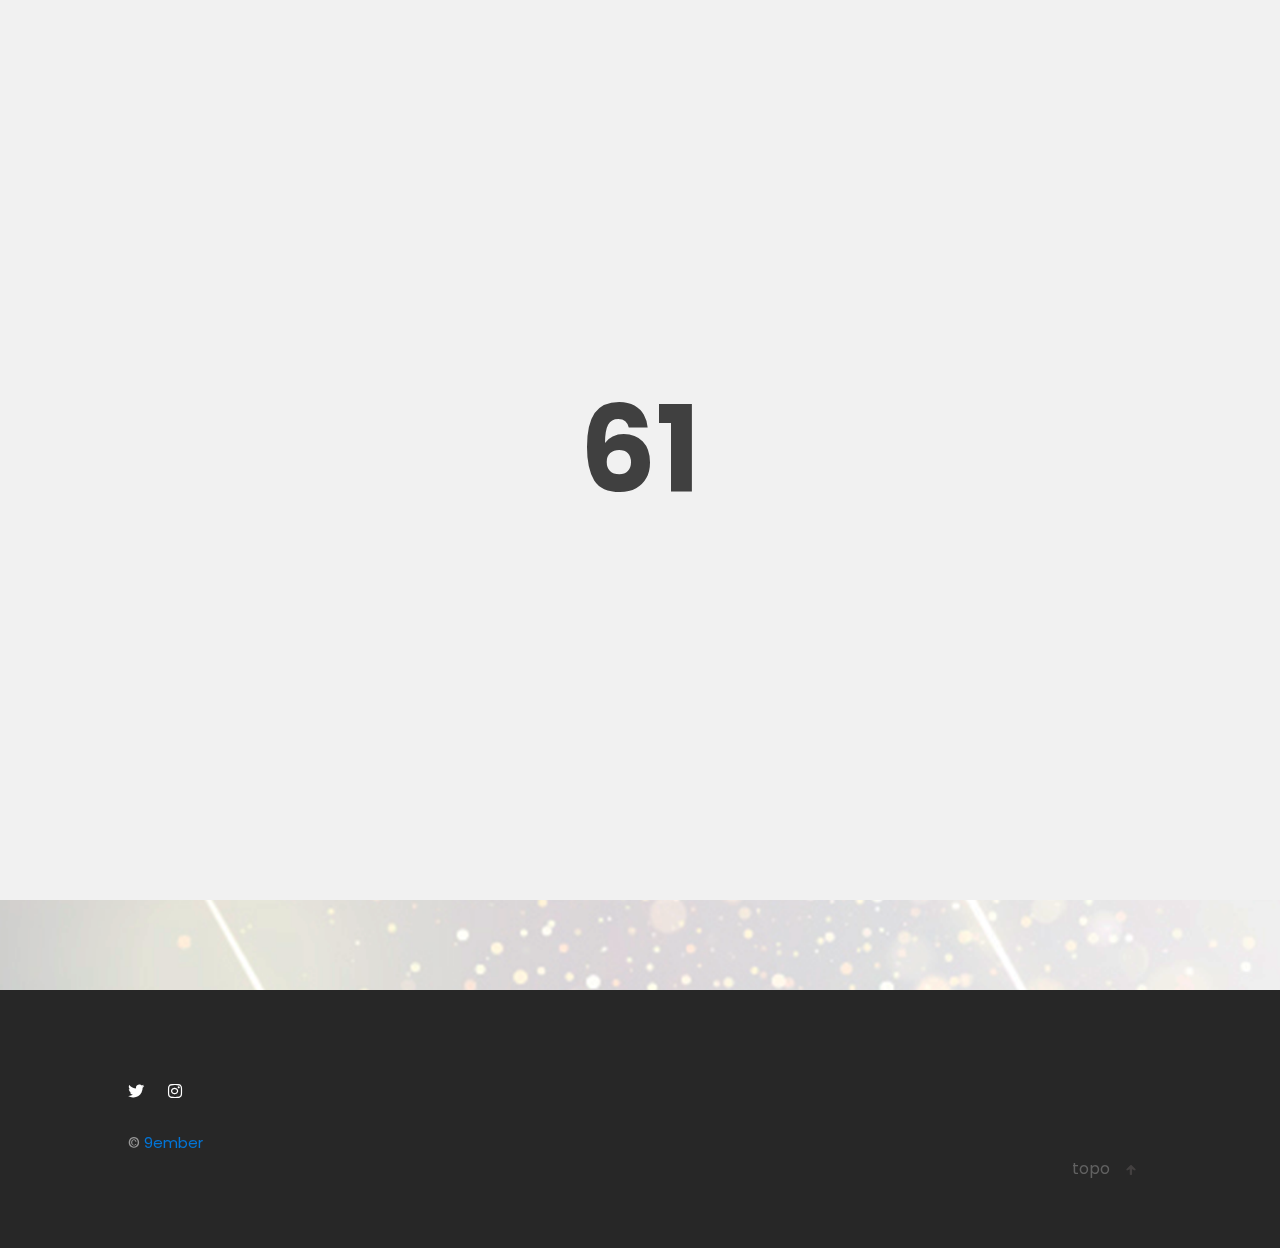
<file: src/main/webapp/index.html>
<!DOCTYPE html>
<html lang="pt-br">
    <head>

        <title>Antigripais CH Conquistas</title>
        <meta charset="UTF-8">
        <meta name="description" content="Evento de felicitações">
        <meta name="viewport" content="width=device-width, initial-scale=1.0">

        <!-- CSS
        ================================================== -->
        <link rel="stylesheet" href="css/bootstrap.min.css"/>
        <link rel="stylesheet" href="css/reset.css"/>
        <link rel="stylesheet" href="css/style.css"/>

        <!--[if lt IE 9]>
          <script src="https://oss.maxcdn.com/html5shiv/3.7.2/html5shiv.min.js"></script>
          <script src="https://oss.maxcdn.com/respond/1.4.2/respond.min.js"></script>
        <![endif]-->

        <!-- Icones -->
        <link rel="stylesheet" href="icon-fonts/fontawesome-5.0.6/css/fontawesome-all.min.css"/>

        <!-- Google Fontes
        ================================================== -->
        <link href="https://fonts.googleapis.com/css?family=Poppins:400,500,600,700" rel="stylesheet">

        <style>
            .front {
                position: fixed; /* Stay in place front is invalid - may break your css so removed */  
                padding-top: 100px; /* Location of the box - don't know what this does?  If it is to move your modal down by 100px, then just change top below to 100px and remove this*/
                overflow: auto; /* Enable scroll if needed */
                z-index: 9999; /* Sit on top - higher than any other z-index in your site*/

            }

        </style>
    </head>

    <body>

        <!-- Preloader -->
        <div class="preloader">
            <div class="outer">
                <div class="inner">
                    <div class="percentage"></div>                          
                </div>
            </div>
        </div>
        <!--/Preloader -->  


        <!-- HEADER
        ==================================================-->
        <header>
            <div class="logo float-left">
                <h1></h1>
            </div> 
            <div class="nav-icon float-right">
                <span></span>
                <span></span>
                <span></span>
            </div>
        </header>

        <!-- Full Menu -->
        <div class="full-menu">
            <div class="fullmenu-content">
                <ul class="page-menu">
                    <li><a class="active" href="index.html">Home</a></li>
                    <li><a href="enviar-felicitacoes.html">Enviar Felicitações</a></li>
                    <li class="social">
                        <a href="#"><i class="fab fa-twitter"></i></a>
                        <a href="#"><i class="fab fa-instagram"></i></a>
                    </li>
                </ul>
            </div>
            <a href="#0" class="modal-close"></a>
        </div>
        <div class="cd-transition-layer visible opening"> 
            <div class="bg-layer"></div>
        </div><!-- Ink Transition -->

        <div class="wrapper">
            <!-- HOME
            ================================================== -->
            <section class="main">
                <div class="main-content">
                    <div class="col-md-6 txt-msg">
                        <h1 class="main-title">Quais conquistas você<br> espera para 2021?</h1>
                        <div class="social">
                        </div>
                        <div class="row">
                            <a href="enviar-felicitacoes.html" class="btn btn-lg"> ENVIAR</a>
                        </div>
                    </div>
                </div>
                <a class="down-arrow">
                    <div class="down-inner">
                        <img src="img/icons/down-arrow.svg" alt="">
                        <div class="line"></div>
                    </div>
                </a>
                <div id="particles-js"></div>
            </section>




            <!-- PORTFOLIO CONTENT
            ================================================== -->
            <section id="post-images" class="content bottom_90">
                <div class="container">

                    <!--Recebe imagens Via JS-->
                    <div id='images' class='gal'>

                    </div>

                    
                </div>
            </section>

            <!-- FOOTER
            ================================================== -->
            <footer>
                <div class="container padding_90">
                    <div class="row">
                        <div class="col-lg-9">
                            <div class="social">
                                <a href="#"><i class="fab fa-twitter"></i></a>
                                <a href="#"><i class="fab fa-instagram"></i></a>
                            </div><br>
                            <p>© <a href='https://www.9ember.com' target="_blank" >9ember</a></p>
                        </div>
                        <div class="col-lg-3">
                            <div class="uptotop">topo</div>
                        </div>
                    </div>
                </div>
            </footer>

        </div>

        <div id="modal"></div>

        <!-- Javascripts -->
        <script src="js/jquery-2.1.4.min.js"></script>
        <script src="js/isotope.pkgd.min.js"></script>
        <script src="js/imagesloaded.pkgd.min.js"></script>  
        <script src="js/packery-mode.pkgd.min.js"></script>      
        <script src="js/particles.js"></script>
        <script src="js/app.js"></script>
        <script src="js/modernizr.js"></script>
        <script src="js/main.js"></script>
        <script src="https://maxcdn.bootstrapcdn.com/bootstrap/4.3.1/js/bootstrap.min.js"></script>    <!-- Icons -->
        <script src="js/fotosHome.js"></script>

        <script>
            $(document).ready(function () {
                GetFotosHome();

            });

        </script>

    </body>
</html>
</file>
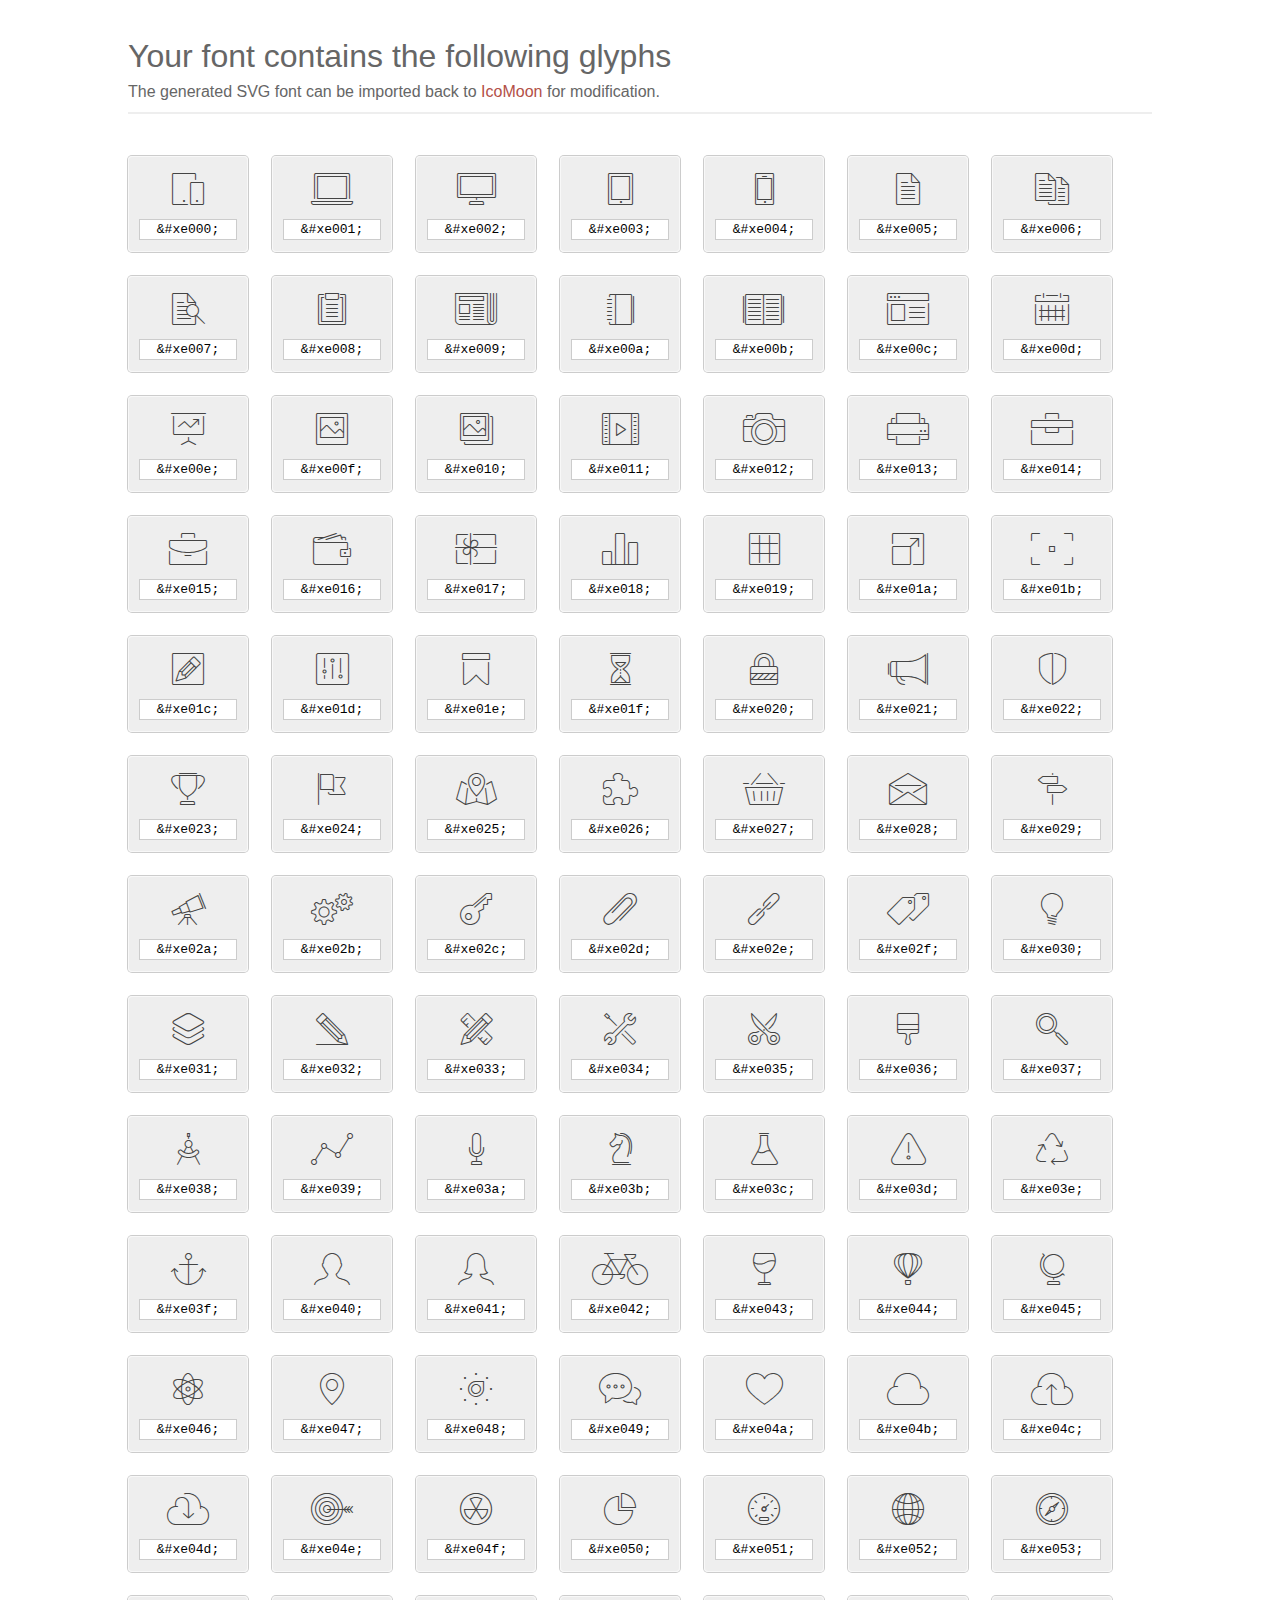
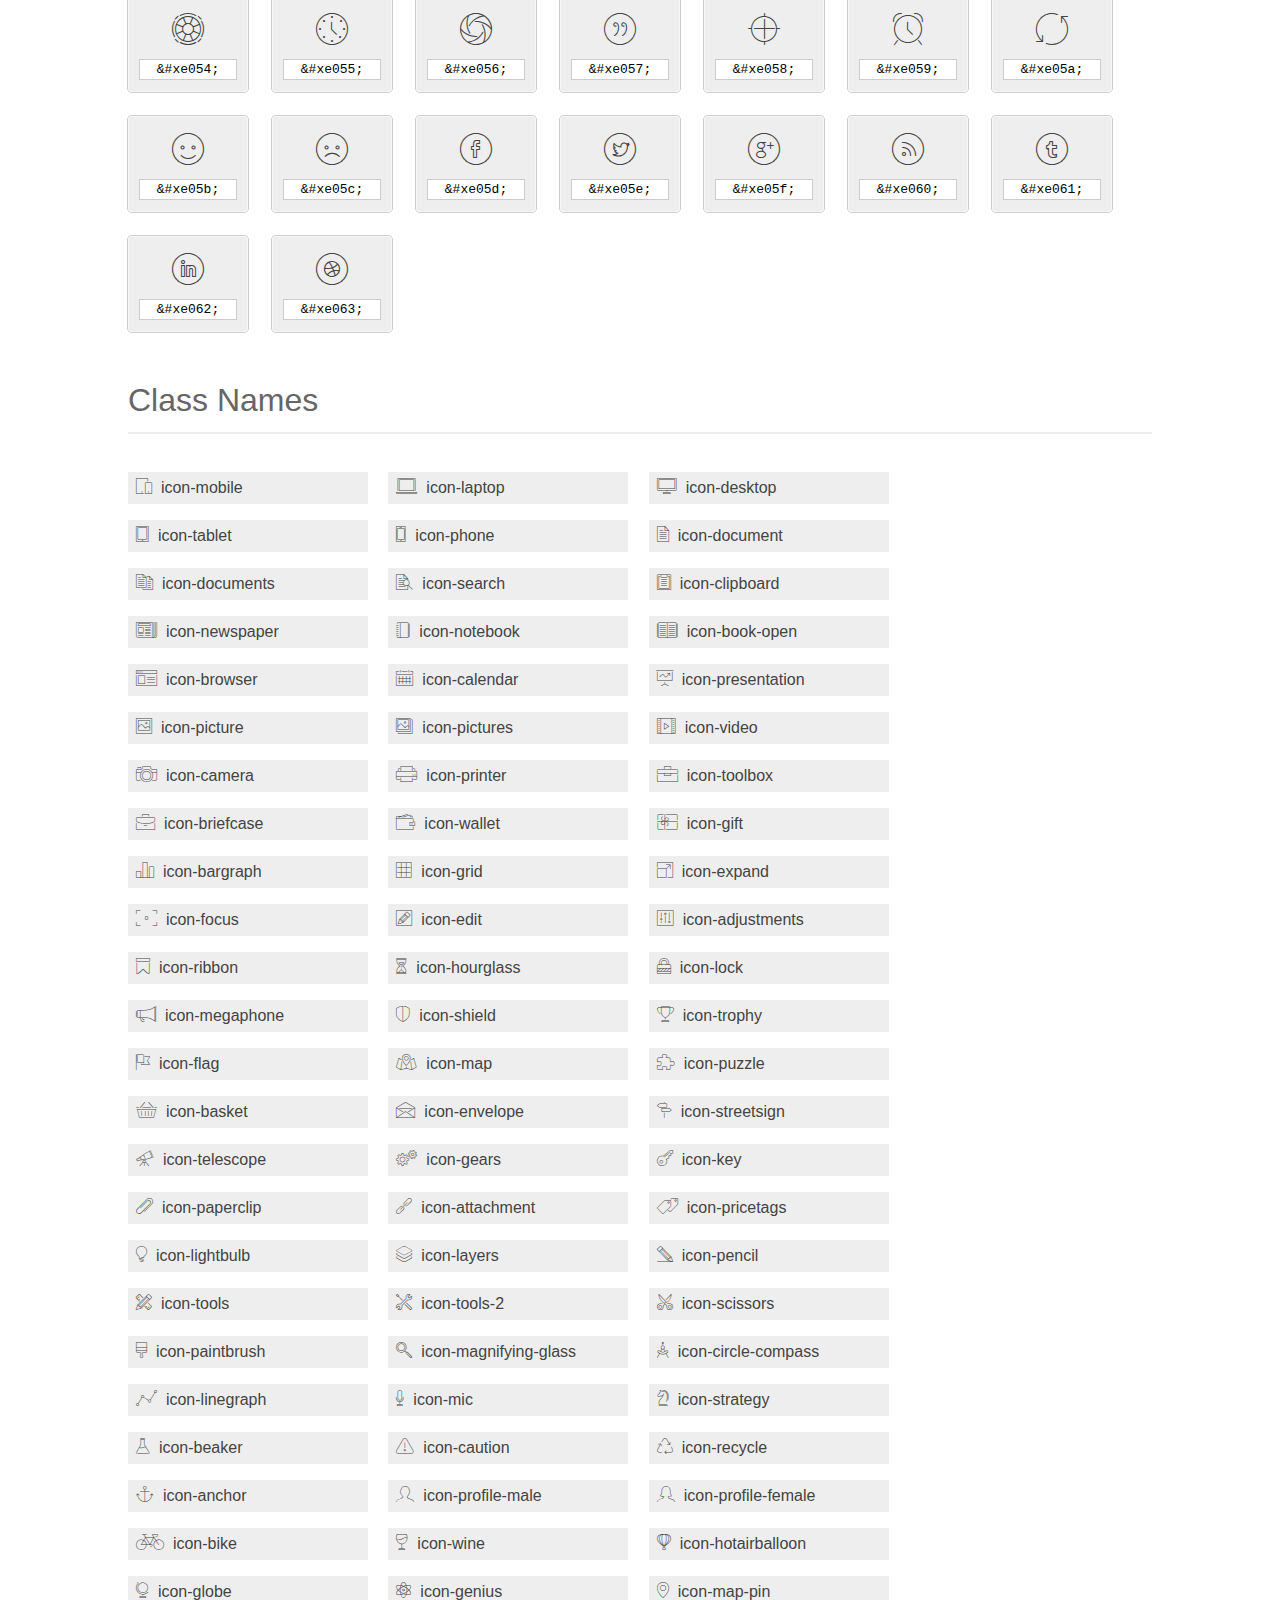
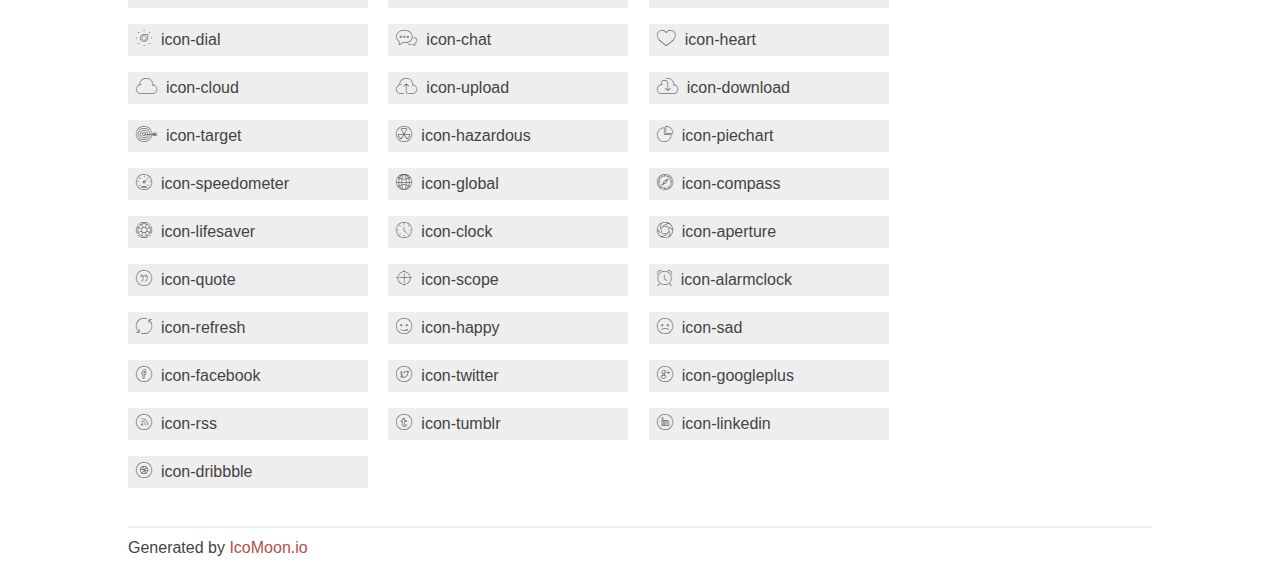
<file: src/main/webapp/icon-fonts/etlinefont/index.html>
<!doctype html>
<html>
<head>
<title>Your Font/Glyphs</title>
<link rel="stylesheet" href="style.css" />
<!--[if lte IE 7]><script src="lte-ie7.js"></script><![endif]-->
<style>
	section, header, footer {display: block;}
	body {
		font-family: sans-serif;
		color: #444;
		line-height: 1.5;
		font-size: 1em;
	}
	* {
		-moz-box-sizing: border-box;
		-webkit-box-sizing: border-box;
		box-sizing: border-box;
		margin: 0;
		padding: 0;
	}
	.glyph {
		font-size: 16px;
		float: left;
		text-align: center;
		background: #eee;
		padding: .75em;
		margin: .75em 1.5em .75em 0;
		width: 7.5em;
		border-radius: .25em;
		box-shadow: inset 0 0 0 1px #f8f8f8, 0 0 0 1px #CCC;
	}
	.glyph input {
		font-family: consolas, monospace;
		font-size: 13px;
		width: 100%;
		text-align: center;
		border: 0;
		box-shadow: 0 0 0 1px #ccc;
		padding: .125em;
	}
	.w-main {
		width: 80%;
	}
	.centered {
		margin-left: auto;
		margin-right: auto;
	}
	.fs1 {
		font-size: 2em;
	}
	header {
		margin: 2em 0;
		padding-bottom: .5em;
		color: #666;
		box-shadow: 0 2px #eee;
	}
	header h1 {
		font-size: 2em;
		font-weight: normal;
	}
	.clearfix:before, .clearfix:after { content: ""; display: table; }
	.clearfix:after, .clear { clear: both; }
	footer {
		margin-top: 2em;
		padding: .5em 0;
		box-shadow: 0 -2px #eee;
	}
	a, a:visited {
		color: #B35047;
		text-decoration: none;
	}
	a:hover, a:focus {color: #000;}
	.box1 {
		font-size: 16px;
		display: inline-block;
		width: 15em;
		padding: .25em .5em;
		background: #eee;
		margin: .5em 1em .5em 0;
	}
</style>
</head>
<body>
	<div class="w-main centered">
	<section class="mtm clearfix" id="glyphs">
	<header>
		<h1>Your font contains the following glyphs</h1>
		<p>The generated SVG font can be imported back to <a href="http://icomoon.io/app">IcoMoon</a> for modification.</p>
	</header>
	<div class="glyph">
		<div class="fs1" aria-hidden="true" data-icon="&#xe000;"></div>
		<input type="text" readonly="readonly" value="&amp;#xe000;" />
	</div>
	<div class="glyph">
		<div class="fs1" aria-hidden="true" data-icon="&#xe001;"></div>
		<input type="text" readonly="readonly" value="&amp;#xe001;" />
	</div>
	<div class="glyph">
		<div class="fs1" aria-hidden="true" data-icon="&#xe002;"></div>
		<input type="text" readonly="readonly" value="&amp;#xe002;" />
	</div>
	<div class="glyph">
		<div class="fs1" aria-hidden="true" data-icon="&#xe003;"></div>
		<input type="text" readonly="readonly" value="&amp;#xe003;" />
	</div>
	<div class="glyph">
		<div class="fs1" aria-hidden="true" data-icon="&#xe004;"></div>
		<input type="text" readonly="readonly" value="&amp;#xe004;" />
	</div>
	<div class="glyph">
		<div class="fs1" aria-hidden="true" data-icon="&#xe005;"></div>
		<input type="text" readonly="readonly" value="&amp;#xe005;" />
	</div>
	<div class="glyph">
		<div class="fs1" aria-hidden="true" data-icon="&#xe006;"></div>
		<input type="text" readonly="readonly" value="&amp;#xe006;" />
	</div>
	<div class="glyph">
		<div class="fs1" aria-hidden="true" data-icon="&#xe007;"></div>
		<input type="text" readonly="readonly" value="&amp;#xe007;" />
	</div>
	<div class="glyph">
		<div class="fs1" aria-hidden="true" data-icon="&#xe008;"></div>
		<input type="text" readonly="readonly" value="&amp;#xe008;" />
	</div>
	<div class="glyph">
		<div class="fs1" aria-hidden="true" data-icon="&#xe009;"></div>
		<input type="text" readonly="readonly" value="&amp;#xe009;" />
	</div>
	<div class="glyph">
		<div class="fs1" aria-hidden="true" data-icon="&#xe00a;"></div>
		<input type="text" readonly="readonly" value="&amp;#xe00a;" />
	</div>
	<div class="glyph">
		<div class="fs1" aria-hidden="true" data-icon="&#xe00b;"></div>
		<input type="text" readonly="readonly" value="&amp;#xe00b;" />
	</div>
	<div class="glyph">
		<div class="fs1" aria-hidden="true" data-icon="&#xe00c;"></div>
		<input type="text" readonly="readonly" value="&amp;#xe00c;" />
	</div>
	<div class="glyph">
		<div class="fs1" aria-hidden="true" data-icon="&#xe00d;"></div>
		<input type="text" readonly="readonly" value="&amp;#xe00d;" />
	</div>
	<div class="glyph">
		<div class="fs1" aria-hidden="true" data-icon="&#xe00e;"></div>
		<input type="text" readonly="readonly" value="&amp;#xe00e;" />
	</div>
	<div class="glyph">
		<div class="fs1" aria-hidden="true" data-icon="&#xe00f;"></div>
		<input type="text" readonly="readonly" value="&amp;#xe00f;" />
	</div>
	<div class="glyph">
		<div class="fs1" aria-hidden="true" data-icon="&#xe010;"></div>
		<input type="text" readonly="readonly" value="&amp;#xe010;" />
	</div>
	<div class="glyph">
		<div class="fs1" aria-hidden="true" data-icon="&#xe011;"></div>
		<input type="text" readonly="readonly" value="&amp;#xe011;" />
	</div>
	<div class="glyph">
		<div class="fs1" aria-hidden="true" data-icon="&#xe012;"></div>
		<input type="text" readonly="readonly" value="&amp;#xe012;" />
	</div>
	<div class="glyph">
		<div class="fs1" aria-hidden="true" data-icon="&#xe013;"></div>
		<input type="text" readonly="readonly" value="&amp;#xe013;" />
	</div>
	<div class="glyph">
		<div class="fs1" aria-hidden="true" data-icon="&#xe014;"></div>
		<input type="text" readonly="readonly" value="&amp;#xe014;" />
	</div>
	<div class="glyph">
		<div class="fs1" aria-hidden="true" data-icon="&#xe015;"></div>
		<input type="text" readonly="readonly" value="&amp;#xe015;" />
	</div>
	<div class="glyph">
		<div class="fs1" aria-hidden="true" data-icon="&#xe016;"></div>
		<input type="text" readonly="readonly" value="&amp;#xe016;" />
	</div>
	<div class="glyph">
		<div class="fs1" aria-hidden="true" data-icon="&#xe017;"></div>
		<input type="text" readonly="readonly" value="&amp;#xe017;" />
	</div>
	<div class="glyph">
		<div class="fs1" aria-hidden="true" data-icon="&#xe018;"></div>
		<input type="text" readonly="readonly" value="&amp;#xe018;" />
	</div>
	<div class="glyph">
		<div class="fs1" aria-hidden="true" data-icon="&#xe019;"></div>
		<input type="text" readonly="readonly" value="&amp;#xe019;" />
	</div>
	<div class="glyph">
		<div class="fs1" aria-hidden="true" data-icon="&#xe01a;"></div>
		<input type="text" readonly="readonly" value="&amp;#xe01a;" />
	</div>
	<div class="glyph">
		<div class="fs1" aria-hidden="true" data-icon="&#xe01b;"></div>
		<input type="text" readonly="readonly" value="&amp;#xe01b;" />
	</div>
	<div class="glyph">
		<div class="fs1" aria-hidden="true" data-icon="&#xe01c;"></div>
		<input type="text" readonly="readonly" value="&amp;#xe01c;" />
	</div>
	<div class="glyph">
		<div class="fs1" aria-hidden="true" data-icon="&#xe01d;"></div>
		<input type="text" readonly="readonly" value="&amp;#xe01d;" />
	</div>
	<div class="glyph">
		<div class="fs1" aria-hidden="true" data-icon="&#xe01e;"></div>
		<input type="text" readonly="readonly" value="&amp;#xe01e;" />
	</div>
	<div class="glyph">
		<div class="fs1" aria-hidden="true" data-icon="&#xe01f;"></div>
		<input type="text" readonly="readonly" value="&amp;#xe01f;" />
	</div>
	<div class="glyph">
		<div class="fs1" aria-hidden="true" data-icon="&#xe020;"></div>
		<input type="text" readonly="readonly" value="&amp;#xe020;" />
	</div>
	<div class="glyph">
		<div class="fs1" aria-hidden="true" data-icon="&#xe021;"></div>
		<input type="text" readonly="readonly" value="&amp;#xe021;" />
	</div>
	<div class="glyph">
		<div class="fs1" aria-hidden="true" data-icon="&#xe022;"></div>
		<input type="text" readonly="readonly" value="&amp;#xe022;" />
	</div>
	<div class="glyph">
		<div class="fs1" aria-hidden="true" data-icon="&#xe023;"></div>
		<input type="text" readonly="readonly" value="&amp;#xe023;" />
	</div>
	<div class="glyph">
		<div class="fs1" aria-hidden="true" data-icon="&#xe024;"></div>
		<input type="text" readonly="readonly" value="&amp;#xe024;" />
	</div>
	<div class="glyph">
		<div class="fs1" aria-hidden="true" data-icon="&#xe025;"></div>
		<input type="text" readonly="readonly" value="&amp;#xe025;" />
	</div>
	<div class="glyph">
		<div class="fs1" aria-hidden="true" data-icon="&#xe026;"></div>
		<input type="text" readonly="readonly" value="&amp;#xe026;" />
	</div>
	<div class="glyph">
		<div class="fs1" aria-hidden="true" data-icon="&#xe027;"></div>
		<input type="text" readonly="readonly" value="&amp;#xe027;" />
	</div>
	<div class="glyph">
		<div class="fs1" aria-hidden="true" data-icon="&#xe028;"></div>
		<input type="text" readonly="readonly" value="&amp;#xe028;" />
	</div>
	<div class="glyph">
		<div class="fs1" aria-hidden="true" data-icon="&#xe029;"></div>
		<input type="text" readonly="readonly" value="&amp;#xe029;" />
	</div>
	<div class="glyph">
		<div class="fs1" aria-hidden="true" data-icon="&#xe02a;"></div>
		<input type="text" readonly="readonly" value="&amp;#xe02a;" />
	</div>
	<div class="glyph">
		<div class="fs1" aria-hidden="true" data-icon="&#xe02b;"></div>
		<input type="text" readonly="readonly" value="&amp;#xe02b;" />
	</div>
	<div class="glyph">
		<div class="fs1" aria-hidden="true" data-icon="&#xe02c;"></div>
		<input type="text" readonly="readonly" value="&amp;#xe02c;" />
	</div>
	<div class="glyph">
		<div class="fs1" aria-hidden="true" data-icon="&#xe02d;"></div>
		<input type="text" readonly="readonly" value="&amp;#xe02d;" />
	</div>
	<div class="glyph">
		<div class="fs1" aria-hidden="true" data-icon="&#xe02e;"></div>
		<input type="text" readonly="readonly" value="&amp;#xe02e;" />
	</div>
	<div class="glyph">
		<div class="fs1" aria-hidden="true" data-icon="&#xe02f;"></div>
		<input type="text" readonly="readonly" value="&amp;#xe02f;" />
	</div>
	<div class="glyph">
		<div class="fs1" aria-hidden="true" data-icon="&#xe030;"></div>
		<input type="text" readonly="readonly" value="&amp;#xe030;" />
	</div>
	<div class="glyph">
		<div class="fs1" aria-hidden="true" data-icon="&#xe031;"></div>
		<input type="text" readonly="readonly" value="&amp;#xe031;" />
	</div>
	<div class="glyph">
		<div class="fs1" aria-hidden="true" data-icon="&#xe032;"></div>
		<input type="text" readonly="readonly" value="&amp;#xe032;" />
	</div>
	<div class="glyph">
		<div class="fs1" aria-hidden="true" data-icon="&#xe033;"></div>
		<input type="text" readonly="readonly" value="&amp;#xe033;" />
	</div>
	<div class="glyph">
		<div class="fs1" aria-hidden="true" data-icon="&#xe034;"></div>
		<input type="text" readonly="readonly" value="&amp;#xe034;" />
	</div>
	<div class="glyph">
		<div class="fs1" aria-hidden="true" data-icon="&#xe035;"></div>
		<input type="text" readonly="readonly" value="&amp;#xe035;" />
	</div>
	<div class="glyph">
		<div class="fs1" aria-hidden="true" data-icon="&#xe036;"></div>
		<input type="text" readonly="readonly" value="&amp;#xe036;" />
	</div>
	<div class="glyph">
		<div class="fs1" aria-hidden="true" data-icon="&#xe037;"></div>
		<input type="text" readonly="readonly" value="&amp;#xe037;" />
	</div>
	<div class="glyph">
		<div class="fs1" aria-hidden="true" data-icon="&#xe038;"></div>
		<input type="text" readonly="readonly" value="&amp;#xe038;" />
	</div>
	<div class="glyph">
		<div class="fs1" aria-hidden="true" data-icon="&#xe039;"></div>
		<input type="text" readonly="readonly" value="&amp;#xe039;" />
	</div>
	<div class="glyph">
		<div class="fs1" aria-hidden="true" data-icon="&#xe03a;"></div>
		<input type="text" readonly="readonly" value="&amp;#xe03a;" />
	</div>
	<div class="glyph">
		<div class="fs1" aria-hidden="true" data-icon="&#xe03b;"></div>
		<input type="text" readonly="readonly" value="&amp;#xe03b;" />
	</div>
	<div class="glyph">
		<div class="fs1" aria-hidden="true" data-icon="&#xe03c;"></div>
		<input type="text" readonly="readonly" value="&amp;#xe03c;" />
	</div>
	<div class="glyph">
		<div class="fs1" aria-hidden="true" data-icon="&#xe03d;"></div>
		<input type="text" readonly="readonly" value="&amp;#xe03d;" />
	</div>
	<div class="glyph">
		<div class="fs1" aria-hidden="true" data-icon="&#xe03e;"></div>
		<input type="text" readonly="readonly" value="&amp;#xe03e;" />
	</div>
	<div class="glyph">
		<div class="fs1" aria-hidden="true" data-icon="&#xe03f;"></div>
		<input type="text" readonly="readonly" value="&amp;#xe03f;" />
	</div>
	<div class="glyph">
		<div class="fs1" aria-hidden="true" data-icon="&#xe040;"></div>
		<input type="text" readonly="readonly" value="&amp;#xe040;" />
	</div>
	<div class="glyph">
		<div class="fs1" aria-hidden="true" data-icon="&#xe041;"></div>
		<input type="text" readonly="readonly" value="&amp;#xe041;" />
	</div>
	<div class="glyph">
		<div class="fs1" aria-hidden="true" data-icon="&#xe042;"></div>
		<input type="text" readonly="readonly" value="&amp;#xe042;" />
	</div>
	<div class="glyph">
		<div class="fs1" aria-hidden="true" data-icon="&#xe043;"></div>
		<input type="text" readonly="readonly" value="&amp;#xe043;" />
	</div>
	<div class="glyph">
		<div class="fs1" aria-hidden="true" data-icon="&#xe044;"></div>
		<input type="text" readonly="readonly" value="&amp;#xe044;" />
	</div>
	<div class="glyph">
		<div class="fs1" aria-hidden="true" data-icon="&#xe045;"></div>
		<input type="text" readonly="readonly" value="&amp;#xe045;" />
	</div>
	<div class="glyph">
		<div class="fs1" aria-hidden="true" data-icon="&#xe046;"></div>
		<input type="text" readonly="readonly" value="&amp;#xe046;" />
	</div>
	<div class="glyph">
		<div class="fs1" aria-hidden="true" data-icon="&#xe047;"></div>
		<input type="text" readonly="readonly" value="&amp;#xe047;" />
	</div>
	<div class="glyph">
		<div class="fs1" aria-hidden="true" data-icon="&#xe048;"></div>
		<input type="text" readonly="readonly" value="&amp;#xe048;" />
	</div>
	<div class="glyph">
		<div class="fs1" aria-hidden="true" data-icon="&#xe049;"></div>
		<input type="text" readonly="readonly" value="&amp;#xe049;" />
	</div>
	<div class="glyph">
		<div class="fs1" aria-hidden="true" data-icon="&#xe04a;"></div>
		<input type="text" readonly="readonly" value="&amp;#xe04a;" />
	</div>
	<div class="glyph">
		<div class="fs1" aria-hidden="true" data-icon="&#xe04b;"></div>
		<input type="text" readonly="readonly" value="&amp;#xe04b;" />
	</div>
	<div class="glyph">
		<div class="fs1" aria-hidden="true" data-icon="&#xe04c;"></div>
		<input type="text" readonly="readonly" value="&amp;#xe04c;" />
	</div>
	<div class="glyph">
		<div class="fs1" aria-hidden="true" data-icon="&#xe04d;"></div>
		<input type="text" readonly="readonly" value="&amp;#xe04d;" />
	</div>
	<div class="glyph">
		<div class="fs1" aria-hidden="true" data-icon="&#xe04e;"></div>
		<input type="text" readonly="readonly" value="&amp;#xe04e;" />
	</div>
	<div class="glyph">
		<div class="fs1" aria-hidden="true" data-icon="&#xe04f;"></div>
		<input type="text" readonly="readonly" value="&amp;#xe04f;" />
	</div>
	<div class="glyph">
		<div class="fs1" aria-hidden="true" data-icon="&#xe050;"></div>
		<input type="text" readonly="readonly" value="&amp;#xe050;" />
	</div>
	<div class="glyph">
		<div class="fs1" aria-hidden="true" data-icon="&#xe051;"></div>
		<input type="text" readonly="readonly" value="&amp;#xe051;" />
	</div>
	<div class="glyph">
		<div class="fs1" aria-hidden="true" data-icon="&#xe052;"></div>
		<input type="text" readonly="readonly" value="&amp;#xe052;" />
	</div>
	<div class="glyph">
		<div class="fs1" aria-hidden="true" data-icon="&#xe053;"></div>
		<input type="text" readonly="readonly" value="&amp;#xe053;" />
	</div>
	<div class="glyph">
		<div class="fs1" aria-hidden="true" data-icon="&#xe054;"></div>
		<input type="text" readonly="readonly" value="&amp;#xe054;" />
	</div>
	<div class="glyph">
		<div class="fs1" aria-hidden="true" data-icon="&#xe055;"></div>
		<input type="text" readonly="readonly" value="&amp;#xe055;" />
	</div>
	<div class="glyph">
		<div class="fs1" aria-hidden="true" data-icon="&#xe056;"></div>
		<input type="text" readonly="readonly" value="&amp;#xe056;" />
	</div>
	<div class="glyph">
		<div class="fs1" aria-hidden="true" data-icon="&#xe057;"></div>
		<input type="text" readonly="readonly" value="&amp;#xe057;" />
	</div>
	<div class="glyph">
		<div class="fs1" aria-hidden="true" data-icon="&#xe058;"></div>
		<input type="text" readonly="readonly" value="&amp;#xe058;" />
	</div>
	<div class="glyph">
		<div class="fs1" aria-hidden="true" data-icon="&#xe059;"></div>
		<input type="text" readonly="readonly" value="&amp;#xe059;" />
	</div>
	<div class="glyph">
		<div class="fs1" aria-hidden="true" data-icon="&#xe05a;"></div>
		<input type="text" readonly="readonly" value="&amp;#xe05a;" />
	</div>
	<div class="glyph">
		<div class="fs1" aria-hidden="true" data-icon="&#xe05b;"></div>
		<input type="text" readonly="readonly" value="&amp;#xe05b;" />
	</div>
	<div class="glyph">
		<div class="fs1" aria-hidden="true" data-icon="&#xe05c;"></div>
		<input type="text" readonly="readonly" value="&amp;#xe05c;" />
	</div>
	<div class="glyph">
		<div class="fs1" aria-hidden="true" data-icon="&#xe05d;"></div>
		<input type="text" readonly="readonly" value="&amp;#xe05d;" />
	</div>
	<div class="glyph">
		<div class="fs1" aria-hidden="true" data-icon="&#xe05e;"></div>
		<input type="text" readonly="readonly" value="&amp;#xe05e;" />
	</div>
	<div class="glyph">
		<div class="fs1" aria-hidden="true" data-icon="&#xe05f;"></div>
		<input type="text" readonly="readonly" value="&amp;#xe05f;" />
	</div>
	<div class="glyph">
		<div class="fs1" aria-hidden="true" data-icon="&#xe060;"></div>
		<input type="text" readonly="readonly" value="&amp;#xe060;" />
	</div>
	<div class="glyph">
		<div class="fs1" aria-hidden="true" data-icon="&#xe061;"></div>
		<input type="text" readonly="readonly" value="&amp;#xe061;" />
	</div>
	<div class="glyph">
		<div class="fs1" aria-hidden="true" data-icon="&#xe062;"></div>
		<input type="text" readonly="readonly" value="&amp;#xe062;" />
	</div>
	<div class="glyph">
		<div class="fs1" aria-hidden="true" data-icon="&#xe063;"></div>
		<input type="text" readonly="readonly" value="&amp;#xe063;" />
	</div>
	</section>
	<div class="clear"></div>
	<section class="mtm clearfix" id="glyphs">
	<header>
		<h1>Class Names</h1>
	</header>
	<span class="box1">
		<span aria-hidden="true" class="icon-mobile"></span>
		&nbsp;icon-mobile
	</span>
	<span class="box1">
		<span aria-hidden="true" class="icon-laptop"></span>
		&nbsp;icon-laptop
	</span>
	<span class="box1">
		<span aria-hidden="true" class="icon-desktop"></span>
		&nbsp;icon-desktop
	</span>
	<span class="box1">
		<span aria-hidden="true" class="icon-tablet"></span>
		&nbsp;icon-tablet
	</span>
	<span class="box1">
		<span aria-hidden="true" class="icon-phone"></span>
		&nbsp;icon-phone
	</span>
	<span class="box1">
		<span aria-hidden="true" class="icon-document"></span>
		&nbsp;icon-document
	</span>
	<span class="box1">
		<span aria-hidden="true" class="icon-documents"></span>
		&nbsp;icon-documents
	</span>
	<span class="box1">
		<span aria-hidden="true" class="icon-search"></span>
		&nbsp;icon-search
	</span>
	<span class="box1">
		<span aria-hidden="true" class="icon-clipboard"></span>
		&nbsp;icon-clipboard
	</span>
	<span class="box1">
		<span aria-hidden="true" class="icon-newspaper"></span>
		&nbsp;icon-newspaper
	</span>
	<span class="box1">
		<span aria-hidden="true" class="icon-notebook"></span>
		&nbsp;icon-notebook
	</span>
	<span class="box1">
		<span aria-hidden="true" class="icon-book-open"></span>
		&nbsp;icon-book-open
	</span>
	<span class="box1">
		<span aria-hidden="true" class="icon-browser"></span>
		&nbsp;icon-browser
	</span>
	<span class="box1">
		<span aria-hidden="true" class="icon-calendar"></span>
		&nbsp;icon-calendar
	</span>
	<span class="box1">
		<span aria-hidden="true" class="icon-presentation"></span>
		&nbsp;icon-presentation
	</span>
	<span class="box1">
		<span aria-hidden="true" class="icon-picture"></span>
		&nbsp;icon-picture
	</span>
	<span class="box1">
		<span aria-hidden="true" class="icon-pictures"></span>
		&nbsp;icon-pictures
	</span>
	<span class="box1">
		<span aria-hidden="true" class="icon-video"></span>
		&nbsp;icon-video
	</span>
	<span class="box1">
		<span aria-hidden="true" class="icon-camera"></span>
		&nbsp;icon-camera
	</span>
	<span class="box1">
		<span aria-hidden="true" class="icon-printer"></span>
		&nbsp;icon-printer
	</span>
	<span class="box1">
		<span aria-hidden="true" class="icon-toolbox"></span>
		&nbsp;icon-toolbox
	</span>
	<span class="box1">
		<span aria-hidden="true" class="icon-briefcase"></span>
		&nbsp;icon-briefcase
	</span>
	<span class="box1">
		<span aria-hidden="true" class="icon-wallet"></span>
		&nbsp;icon-wallet
	</span>
	<span class="box1">
		<span aria-hidden="true" class="icon-gift"></span>
		&nbsp;icon-gift
	</span>
	<span class="box1">
		<span aria-hidden="true" class="icon-bargraph"></span>
		&nbsp;icon-bargraph
	</span>
	<span class="box1">
		<span aria-hidden="true" class="icon-grid"></span>
		&nbsp;icon-grid
	</span>
	<span class="box1">
		<span aria-hidden="true" class="icon-expand"></span>
		&nbsp;icon-expand
	</span>
	<span class="box1">
		<span aria-hidden="true" class="icon-focus"></span>
		&nbsp;icon-focus
	</span>
	<span class="box1">
		<span aria-hidden="true" class="icon-edit"></span>
		&nbsp;icon-edit
	</span>
	<span class="box1">
		<span aria-hidden="true" class="icon-adjustments"></span>
		&nbsp;icon-adjustments
	</span>
	<span class="box1">
		<span aria-hidden="true" class="icon-ribbon"></span>
		&nbsp;icon-ribbon
	</span>
	<span class="box1">
		<span aria-hidden="true" class="icon-hourglass"></span>
		&nbsp;icon-hourglass
	</span>
	<span class="box1">
		<span aria-hidden="true" class="icon-lock"></span>
		&nbsp;icon-lock
	</span>
	<span class="box1">
		<span aria-hidden="true" class="icon-megaphone"></span>
		&nbsp;icon-megaphone
	</span>
	<span class="box1">
		<span aria-hidden="true" class="icon-shield"></span>
		&nbsp;icon-shield
	</span>
	<span class="box1">
		<span aria-hidden="true" class="icon-trophy"></span>
		&nbsp;icon-trophy
	</span>
	<span class="box1">
		<span aria-hidden="true" class="icon-flag"></span>
		&nbsp;icon-flag
	</span>
	<span class="box1">
		<span aria-hidden="true" class="icon-map"></span>
		&nbsp;icon-map
	</span>
	<span class="box1">
		<span aria-hidden="true" class="icon-puzzle"></span>
		&nbsp;icon-puzzle
	</span>
	<span class="box1">
		<span aria-hidden="true" class="icon-basket"></span>
		&nbsp;icon-basket
	</span>
	<span class="box1">
		<span aria-hidden="true" class="icon-envelope"></span>
		&nbsp;icon-envelope
	</span>
	<span class="box1">
		<span aria-hidden="true" class="icon-streetsign"></span>
		&nbsp;icon-streetsign
	</span>
	<span class="box1">
		<span aria-hidden="true" class="icon-telescope"></span>
		&nbsp;icon-telescope
	</span>
	<span class="box1">
		<span aria-hidden="true" class="icon-gears"></span>
		&nbsp;icon-gears
	</span>
	<span class="box1">
		<span aria-hidden="true" class="icon-key"></span>
		&nbsp;icon-key
	</span>
	<span class="box1">
		<span aria-hidden="true" class="icon-paperclip"></span>
		&nbsp;icon-paperclip
	</span>
	<span class="box1">
		<span aria-hidden="true" class="icon-attachment"></span>
		&nbsp;icon-attachment
	</span>
	<span class="box1">
		<span aria-hidden="true" class="icon-pricetags"></span>
		&nbsp;icon-pricetags
	</span>
	<span class="box1">
		<span aria-hidden="true" class="icon-lightbulb"></span>
		&nbsp;icon-lightbulb
	</span>
	<span class="box1">
		<span aria-hidden="true" class="icon-layers"></span>
		&nbsp;icon-layers
	</span>
	<span class="box1">
		<span aria-hidden="true" class="icon-pencil"></span>
		&nbsp;icon-pencil
	</span>
	<span class="box1">
		<span aria-hidden="true" class="icon-tools"></span>
		&nbsp;icon-tools
	</span>
	<span class="box1">
		<span aria-hidden="true" class="icon-tools-2"></span>
		&nbsp;icon-tools-2
	</span>
	<span class="box1">
		<span aria-hidden="true" class="icon-scissors"></span>
		&nbsp;icon-scissors
	</span>
	<span class="box1">
		<span aria-hidden="true" class="icon-paintbrush"></span>
		&nbsp;icon-paintbrush
	</span>
	<span class="box1">
		<span aria-hidden="true" class="icon-magnifying-glass"></span>
		&nbsp;icon-magnifying-glass
	</span>
	<span class="box1">
		<span aria-hidden="true" class="icon-circle-compass"></span>
		&nbsp;icon-circle-compass
	</span>
	<span class="box1">
		<span aria-hidden="true" class="icon-linegraph"></span>
		&nbsp;icon-linegraph
	</span>
	<span class="box1">
		<span aria-hidden="true" class="icon-mic"></span>
		&nbsp;icon-mic
	</span>
	<span class="box1">
		<span aria-hidden="true" class="icon-strategy"></span>
		&nbsp;icon-strategy
	</span>
	<span class="box1">
		<span aria-hidden="true" class="icon-beaker"></span>
		&nbsp;icon-beaker
	</span>
	<span class="box1">
		<span aria-hidden="true" class="icon-caution"></span>
		&nbsp;icon-caution
	</span>
	<span class="box1">
		<span aria-hidden="true" class="icon-recycle"></span>
		&nbsp;icon-recycle
	</span>
	<span class="box1">
		<span aria-hidden="true" class="icon-anchor"></span>
		&nbsp;icon-anchor
	</span>
	<span class="box1">
		<span aria-hidden="true" class="icon-profile-male"></span>
		&nbsp;icon-profile-male
	</span>
	<span class="box1">
		<span aria-hidden="true" class="icon-profile-female"></span>
		&nbsp;icon-profile-female
	</span>
	<span class="box1">
		<span aria-hidden="true" class="icon-bike"></span>
		&nbsp;icon-bike
	</span>
	<span class="box1">
		<span aria-hidden="true" class="icon-wine"></span>
		&nbsp;icon-wine
	</span>
	<span class="box1">
		<span aria-hidden="true" class="icon-hotairballoon"></span>
		&nbsp;icon-hotairballoon
	</span>
	<span class="box1">
		<span aria-hidden="true" class="icon-globe"></span>
		&nbsp;icon-globe
	</span>
	<span class="box1">
		<span aria-hidden="true" class="icon-genius"></span>
		&nbsp;icon-genius
	</span>
	<span class="box1">
		<span aria-hidden="true" class="icon-map-pin"></span>
		&nbsp;icon-map-pin
	</span>
	<span class="box1">
		<span aria-hidden="true" class="icon-dial"></span>
		&nbsp;icon-dial
	</span>
	<span class="box1">
		<span aria-hidden="true" class="icon-chat"></span>
		&nbsp;icon-chat
	</span>
	<span class="box1">
		<span aria-hidden="true" class="icon-heart"></span>
		&nbsp;icon-heart
	</span>
	<span class="box1">
		<span aria-hidden="true" class="icon-cloud"></span>
		&nbsp;icon-cloud
	</span>
	<span class="box1">
		<span aria-hidden="true" class="icon-upload"></span>
		&nbsp;icon-upload
	</span>
	<span class="box1">
		<span aria-hidden="true" class="icon-download"></span>
		&nbsp;icon-download
	</span>
	<span class="box1">
		<span aria-hidden="true" class="icon-target"></span>
		&nbsp;icon-target
	</span>
	<span class="box1">
		<span aria-hidden="true" class="icon-hazardous"></span>
		&nbsp;icon-hazardous
	</span>
	<span class="box1">
		<span aria-hidden="true" class="icon-piechart"></span>
		&nbsp;icon-piechart
	</span>
	<span class="box1">
		<span aria-hidden="true" class="icon-speedometer"></span>
		&nbsp;icon-speedometer
	</span>
	<span class="box1">
		<span aria-hidden="true" class="icon-global"></span>
		&nbsp;icon-global
	</span>
	<span class="box1">
		<span aria-hidden="true" class="icon-compass"></span>
		&nbsp;icon-compass
	</span>
	<span class="box1">
		<span aria-hidden="true" class="icon-lifesaver"></span>
		&nbsp;icon-lifesaver
	</span>
	<span class="box1">
		<span aria-hidden="true" class="icon-clock"></span>
		&nbsp;icon-clock
	</span>
	<span class="box1">
		<span aria-hidden="true" class="icon-aperture"></span>
		&nbsp;icon-aperture
	</span>
	<span class="box1">
		<span aria-hidden="true" class="icon-quote"></span>
		&nbsp;icon-quote
	</span>
	<span class="box1">
		<span aria-hidden="true" class="icon-scope"></span>
		&nbsp;icon-scope
	</span>
	<span class="box1">
		<span aria-hidden="true" class="icon-alarmclock"></span>
		&nbsp;icon-alarmclock
	</span>
	<span class="box1">
		<span aria-hidden="true" class="icon-refresh"></span>
		&nbsp;icon-refresh
	</span>
	<span class="box1">
		<span aria-hidden="true" class="icon-happy"></span>
		&nbsp;icon-happy
	</span>
	<span class="box1">
		<span aria-hidden="true" class="icon-sad"></span>
		&nbsp;icon-sad
	</span>
	<span class="box1">
		<span aria-hidden="true" class="icon-facebook"></span>
		&nbsp;icon-facebook
	</span>
	<span class="box1">
		<span aria-hidden="true" class="icon-twitter"></span>
		&nbsp;icon-twitter
	</span>
	<span class="box1">
		<span aria-hidden="true" class="icon-googleplus"></span>
		&nbsp;icon-googleplus
	</span>
	<span class="box1">
		<span aria-hidden="true" class="icon-rss"></span>
		&nbsp;icon-rss
	</span>
	<span class="box1">
		<span aria-hidden="true" class="icon-tumblr"></span>
		&nbsp;icon-tumblr
	</span>
	<span class="box1">
		<span aria-hidden="true" class="icon-linkedin"></span>
		&nbsp;icon-linkedin
	</span>
	<span class="box1">
		<span aria-hidden="true" class="icon-dribbble"></span>
		&nbsp;icon-dribbble
	</span>
	</section>
	<footer>
		<p>Generated by <a href="http://icomoon.io">IcoMoon.io</a></p>
	</footer>
	</div>
	<script>
	document.getElementById("glyphs").addEventListener("click", function(e) {
		var target = e.target;
		if (target.tagName === "INPUT") {
			target.select();
		}
	});
	</script>
</body>
</html>
</file>
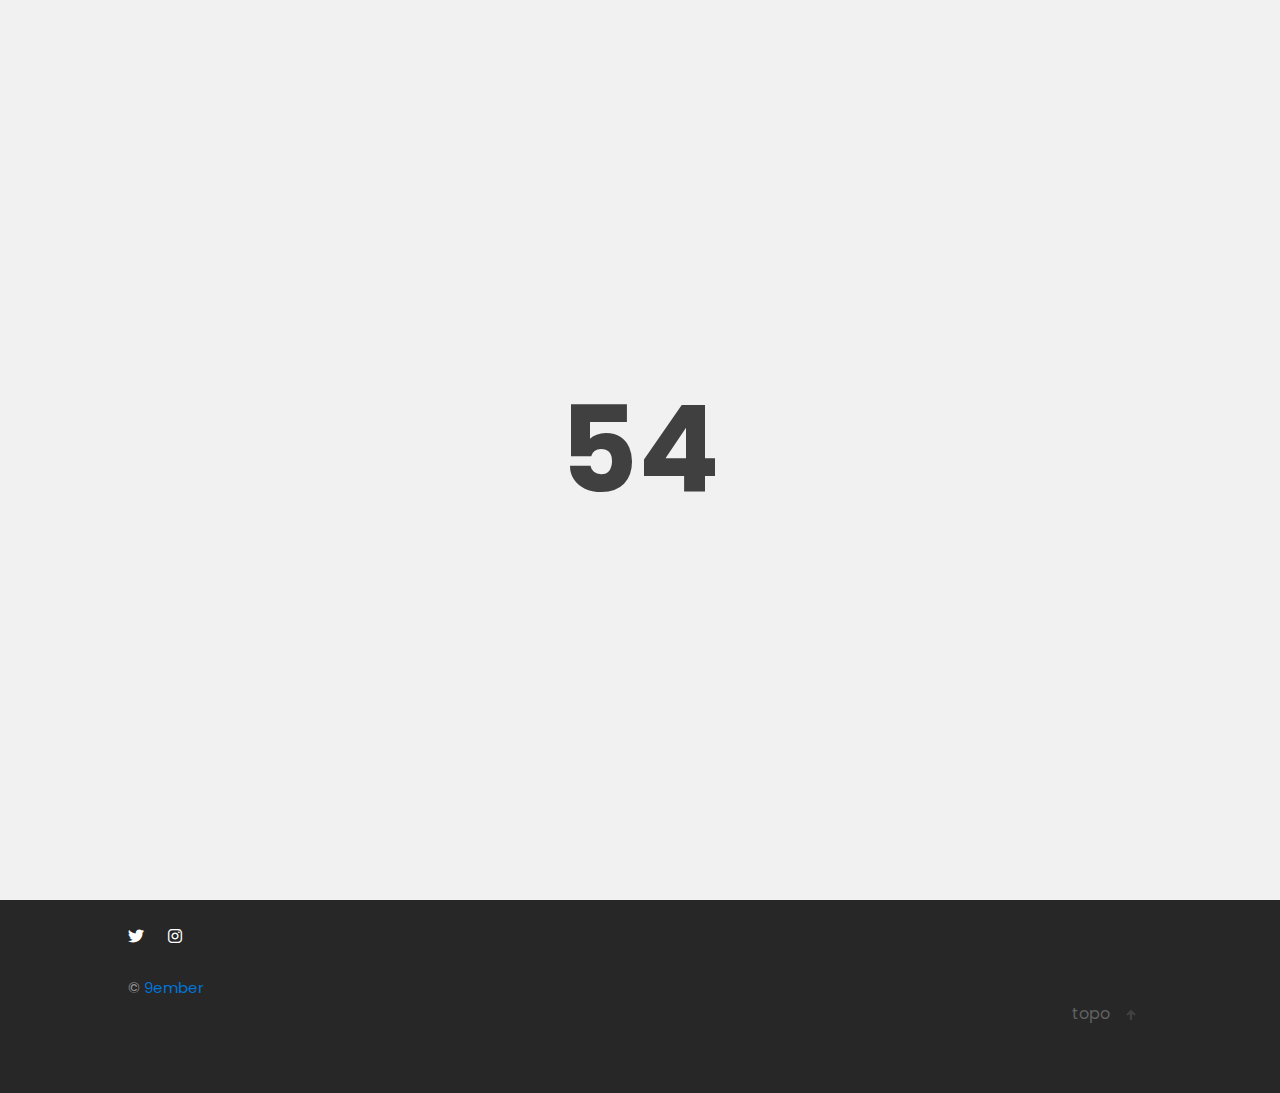
<file: src/main/webapp/enviar-felicitacoes.html>
<!DOCTYPE html>
<html lang="pt-br">
    <head>


        <title>Antigripais CH Conquistas</title>
        <meta charset="UTF-8">
        <meta name="description" content="Evento de felicitações">
        <meta name="viewport" content="width=device-width, initial-scale=1.0">

        <!-- CSS
        ================================================== -->
        <link rel="stylesheet" href="css/bootstrap.min.css"/>    
        <link rel="stylesheet" href="css/owl.carousel.min.css">
        <link rel="stylesheet" href="css/owl.theme.default.min.css">
        <link rel="stylesheet" href="css/reset.css"/>
        <link rel="stylesheet" href="css/style.css"/>

        <!--[if lt IE 9]>
          <script src="https://oss.maxcdn.com/html5shiv/3.7.2/html5shiv.min.js"></script>
          <script src="https://oss.maxcdn.com/respond/1.4.2/respond.min.js"></script>
        <![endif]-->

        <!-- Google  Fontes
        ================================================== -->
        <link href="https://fonts.googleapis.com/css?family=Poppins:400,500,600,700" rel="stylesheet">

        <!-- Icon Fonts
        ================================================== -->
        <link rel="stylesheet" href="icon-fonts/etlinefont/style.css"/>

        <!-- Icones -->
        <link rel="stylesheet" href="icon-fonts/fontawesome-5.0.6/css/fontawesome-all.min.css"/>


    </head>

    <body>

        <!-- Preloader -->
        <div class="preloader">
            <div class="outer">
                <div class="inner">
                    <div class="percentage"></div>                          
                </div>
            </div>
        </div>
        <!--/Preloader -->  

        <!-- HEADER
        ================================================== -->
        <header>
            <div class="logo float-left">
                <h1></h1>
            </div> 
            <div class="nav-icon float-right">
                <span></span>
                <span></span>
                <span></span>
            </div>
        </header>

        <!-- Full Menu -->
        <div class="full-menu">
            <div class="fullmenu-content">
                <ul class="page-menu">
                    <li><a class="active" href="index.html">Home</a></li>
                    <li><a href="enviar-felicitacoes.html">Enviar Felicitações</a></li>
                    <li class="social">
                        <a href="#"><i class="fab fa-twitter"></i></a>
                        <a href="#"><i class="fab fa-instagram"></i></a>
                    </li>
                </ul>
            </div>
            <a href="#0" class="modal-close"></a>
        </div>
        <div class="cd-transition-layer visible opening"> 
            <div class="bg-layer"></div>
        </div><!-- Ink Transition -->

        <div class="wrapper bg-contato">

            <!-- PAGE CONTENT
            ================================================== -->

            <div class="container">
                <div class="page-content about-page">
                    <div class="page-title top_60">
                        <h2 class="title">Envie seu recado</h2>                        
                    </div>
                </div>
                <!-- Contact -->
                <div class="col-lg-6 offset-lg-3">
                    <!-- Send a message -->
                    <div class="form top_60 bottom_120 text-center">
                        <h2 class="form-title bottom_60">Insira sua foto com família e/ou amigos e escreva seu recado para o time atingir as conquistas de 2021</h2>
                        <form class= 'contact-form top_30 needs-validation' enctype="multipart/form-data" name = "addFoto"  novalidate id = "addFoto" action="addFoto" method="POST">
                            <div class="row">
                                <!--Name-->
                                <div class="col-md-6">
                                    <input id="con_name" name="name" class="form-inp required" type="text" required placeholder="Nome">
                                </div>
                                <!--Email-->
                                <div class="col-md-6">
                                    <input id="con_email" name="email" class="form-inp required" type="text" required placeholder="Email">
                                </div>
                                <!--Arquivo-->
                                <div class="col-md-12">
                                    <div class="form-inp required mt-30">
                                        <label class="btn-file" for="i_file">Selecionar foto</label>
                                    </div>
                                    <input id="i_file" onchange="ValidateSize(this)" name="file" class="form-inp required mt-30" type="file" required placeholder="Enviar Arquivo">
                                </div>
                                <div class='col-md-12' id='filestatus'></div>
                                <div class="col-md-12">
                                    <!--Message-->
                                    <textarea name="message" id="message" class="required" required placeholder="Escreva seu recado" rows="8" maxlength="400"></textarea>
                                    <input type='hidden' name='token' value='9ember_2020'>
                                    <button type='submit' id="submit" name="submit" onclick="return confirm('Confirma os dados preenchidos?');" class="btn btn-info btn-lg mb-2 waves-effect waves-light">Enviar<i class="fas fa-send ml-1"></i></button>
                                </div>
                            </div>
                        </form>
                    </div>
                </div>

                <!-- Social Links 
                <div class="col-lg-6 offset-lg-3 top_90 bottom_60">
                    <ul class="list-style row text-center">
                        <li class="col-lg-4 col-md-4 col-sm-4 col-xs-12"><a href="#">EMAIL<span>contact@amokachid.com</span></a></li>
                        <li class="col-lg-4 col-md-4 col-sm-4 col-xs-12"><a href="#">ADDRESS<span>1444 S. Alameda Street Los Angeles, California 90021</span></a></li>
                        <li class="col-lg-4 col-md-4 col-sm-4 col-xs-12"><a href="#">PHONE<span>+1954 655 20 25 </span></a></li>
                    </ul>
                </div>-->

            </div>
        </div>

        <!-- FOOTER
        ================================================== -->
        <footer>
            <div class="container padding_90">
                <div class="row">
                    <div class="col-lg-9">
                        <div class="social">
                            <a href="#"><i class="fab fa-twitter"></i></a>
                            <a href="#"><i class="fab fa-instagram"></i></a>
                        </div><br>
                        <p>© <a href='https://www.9ember.com' target="_blank" >9ember</a></p>
                    </div>
                    <div class="col-lg-3">
                        <div class="uptotop">topo</div>
                    </div>
                </div>
            </div>
        </footer>


        <!-- Javascripts -->
        <script src="js/jquery-2.1.4.min.js"></script>
        <script src="js/isotope.pkgd.min.js"></script>
        <script src="js/packery-mode.pkgd.min.js"></script>
        <script src="js/owl.carousel.min.js"></script>
        <script src="js/modernizr.js"></script>   
        <script src="js/main.js"></script>
        <script src="js/filtroArquivo.js"></script>

        <script>

                                            $("#addFoto").submit(function () {

                                                if ($("#name").val() != '' &&
                                                        $("#email").val() != '' &&
                                                        $("#message").val() != '' &&
                                                        $("#i_file").val() != '') {
                                                    $('#submit').text('Aguarde...');
                                                    $(":submit", this).attr("disabled", "disabled");

                                                }
                                            });
        </script>

        <script>
            // Example starter JavaScript for disabling form submissions if there are invalid fields
            (function () {
                'use strict';
                window.addEventListener('load', function () {
                    // Fetch all the forms we want to apply custom Bootstrap validation styles to
                    var forms = document.getElementsByClassName('needs-validation');
                    // Loop over them and prevent submission
                    var validation = Array.prototype.filter.call(forms, function (form) {
                        form.addEventListener('submit', function (event) {
                            if (form.checkValidity() === false) {
                                event.preventDefault();
                                event.stopPropagation();
                            }
                            form.classList.add('was-validated');
                        }, false);
                    });
                }, false);
            })();
        </script>

    </body>
</html>
</file>
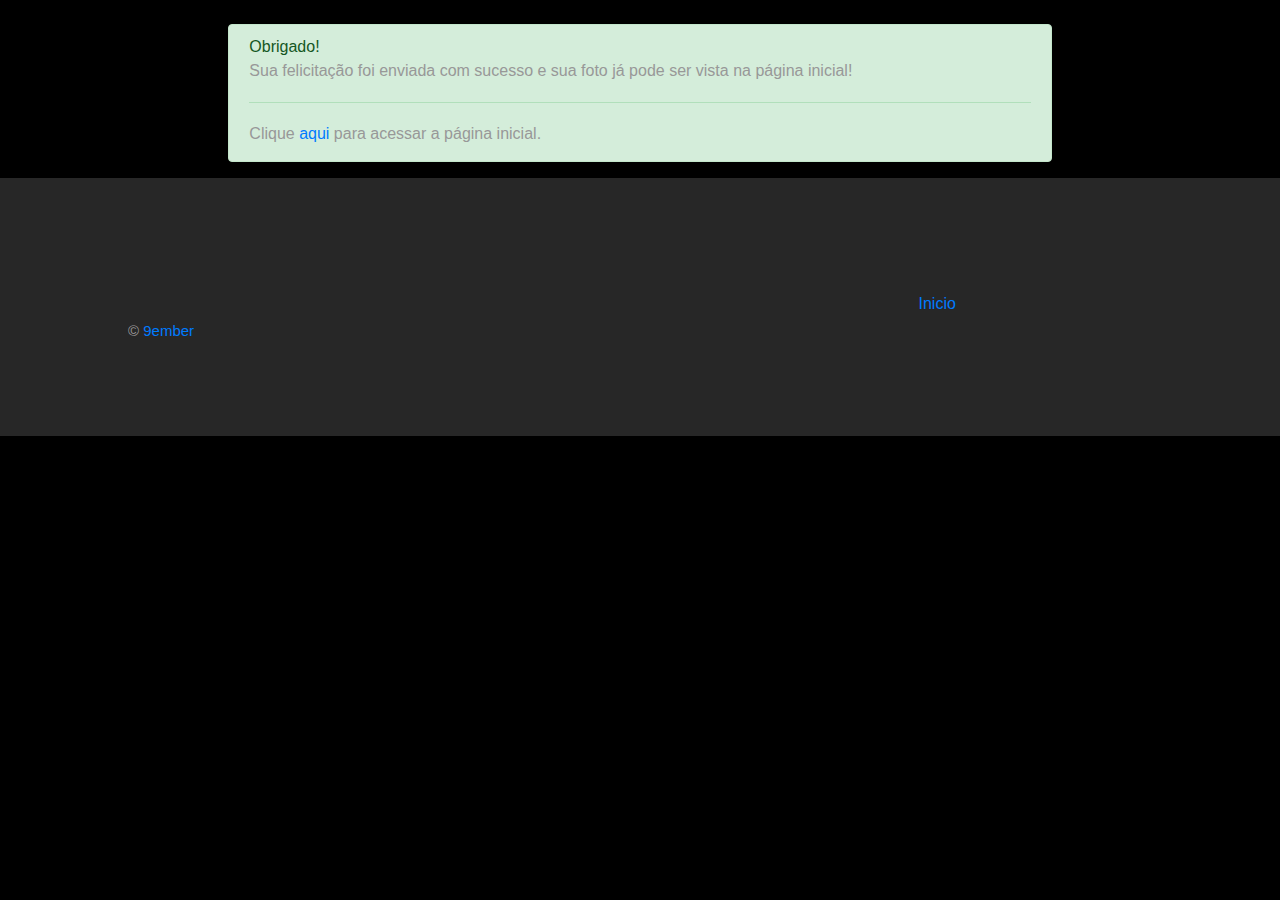
<file: src/main/webapp/messages/success.html>
<!DOCTYPE html>
<!--
To change this license header, choose License Headers in Project Properties.
To change this template file, choose Tools | Templates
and open the template in the editor.
-->
<html>
    <head>
        <title>Obrigado</title>
        <meta http-equiv="Content-Type" content="text/html; charset=UTF-8">
        <meta name="viewport" content="width-device-width, initial-scale=1.0">
        <link rel="stylesheet" href="https://maxcdn.bootstrapcdn.com/bootstrap/4.1.3/css/bootstrap.min.css">
        <link rel="stylesheet" href="../css/owl.carousel.min.css">
        <link rel="stylesheet" href="../css/owl.theme.default.min.css">
        <link rel="stylesheet" href="../css/reset.css"/>
        <link rel="stylesheet" href="../css/style.css"/>

    </head>
    <body>
        <div align="center" class="mt-4">
            <div class="col-md-8 text-left">
                <div class="alert alert-success" role="alert">
                    <h4 class="alert-heading">Obrigado!</h4>
                    <p>Sua felicitação foi enviada com sucesso e sua foto já pode ser vista na página inicial!</p>
                    <hr>
                    <p class="mb-0">Clique <a href="../index.html">aqui</a> para acessar a página inicial.</p>
                </div>
            </div>

        </div>

        <footer>
            <div class="container padding_90">
                <div class="row">
                    <div class="col-lg-9">
                        <div class="social">
                            <a href="#"><i class="fab fa-twitter"></i></a>
                            <a href="#"><i class="fab fa-instagram"></i></a>
                        </div><br>
                        <p>© <a href='https://www.9ember.com' target="_blank" >9ember</a></p>
                    </div>
                    <div class="col-lg-3 mt-4">
                        <a href='../index.html'>Inicio</p>
                    </div>

                </div>
            </div>
        </footer>

    </body>
</html>
</file>
<file: src/main/webapp/css/style.css>
/* --------------------------------- */

/* Css Styles                        */

/*---------------------------------- */

/**
	Amokachi - Portfolio Template 
	Author : Tavonline
	Copyright 2018


/* Table of Content
==================================================

	1. Body and Core Css
	2. Home Section
        2.1 Full Menu
        2.2 Header
        2.3 Portfolio Section
    3. About
    4. Blog Page
    5. Footer
    6. Responsive



/*------------------------ 1 Body and Core Css ------------------------*/

body {
    font-family: 'Poppins', sans-serif;
    background: #000;
}


.nav-up {
    top: -40px;
}

#particles-js {
    position: absolute;
    width: 100%;
    height: 100vh;
    top: 0;
    left: 0;
    z-index: 0;
}

li {
    list-style: none;
}

p {
    color: #989898;
    line-height: 30px;
}

blockquote {
    font-size: 22px;
    color: #fff;
    font-weight: 500;
    font-style: italic;
    padding: 30px;
    line-height: 40px;
}

.inner {
    display: table-cell;
    vertical-align: middle;
    -webkit-box-sizing: border-box;
    -moz-box-sizing: border-box;
    box-sizing: border-box;
}

.outer {
    display: table;
    width: 100%;
    height: 100%;
}

.preloader {
    width: 100%;
    height: 100%;
    position: fixed;
    top: 0;
    bottom: 0;
    background: #f1f1f1;
    z-index: 800;
    text-align: center;
}

.percentage {
    z-index: 100;
    color: #404040;
    opacity: 1;
    font-weight: 700;
    font-size: 120px;
    line-height: 200px;
}

/* Margins */

.top_15 {
    margin-top: 15px;
}

.top_30 {
    margin-top: 30px;
}

.top_45 {
    margin-top: 45px;
}

.top_60 {
    margin-top: 60px;
}

.top_90 {
    margin-top: 90px;
}

.top_120 {
    margin-top: 120px;
}

.padding_30 {
    padding: 30px 0;
}

.padding_45 {
    padding: 45px 0;
}

.padding_60 {
    padding: 60px 0;
}

.padding_90 {
    padding: 90px 0;
}

.padding_120 {
    padding: 120px 0;
}

.bottom_15 {
    margin-bottom: 15px;
}

.bottom_30 {
    margin-bottom: 30px;
}

.bottom_45 {
    margin-bottom: 45px;
}

.bottom_60 {
    margin-bottom: 60px;
}

.bottom_90 {
    margin-bottom: 90px;
}

.bottom_120 {
    margin-bottom: 120px;
}

.padbot_15 {
    padding-bottom: 15px;
}

.padbot_30 {
    padding-bottom: 30px;
}

.padbot_45 {
    padding-bottom: 45px;
}

.padbot_60 {
    padding-bottom: 60px;
}

.padbot_90 {
    padding-bottom: 90px;
}

.padbot_120 {
    padding-bottom: 120px;
}

.padbot_200 {
    padding-bottom: 200px;
}


/*------------------------ 2 Home ------------------------*/

#home-video{
 position: absolute;
    top:0;
    left: 0;
}

.ytplayer-container{
 position: absolute;
 top: 0;
 z-index: -2;
}


.bg-modal{
    background-image: url(../img/bg-modal.png);
    background-repeat: no-repeat;
    background-size: cover;
    background-position: bottom;
}

.main {
    background: url(../img/bg-home.png) no-repeat;
    background-size: cover;
    background-position: center;
    display: table;
    width: 100%;
    position: fixed;
}

.txt-msg{
    text-align: center;
    margin: 0 auto;
    background-color: #f1f1f1; 
    border-radius: 10px;
    padding: 15px; 
    opacity: 0.9;
    margin-top: 130px;
    z-index: 9999;
}

#post-imagens{
    background-image: url(../img/bg-full.png);
    background-repeat: no-repeat;
    background-position: center center;
    background-size: cover;
}

.main.agency{
    background: url(../img/agency-bg.jpg) no-repeat;
    background-size: cover;
}

.main.video{
    background: none;
}

.main.video:before{
    content: '';
    width: 100%;
    height: 100%;
    background: rgba(6, 6, 6, 0.40);
    position: absolute;
    z-index: -1;
}

.main:after {
    content: '';
    width: 100%;
    height: 100%;
    left: 0;
    z-index: -1;
    opacity: .85;
    position: absolute;
   /*background: #d2cfd1;*/
}

.main-title {
    font-size: 42px;
    line-height: 52px;
    color: #093970;
    font-weight: 400;
    margin-top: 15px;
}



.btn{
    text-align: center;
    margin: 0 auto;
    color: #fff;
    background: #01396E;
    margin-top: 20px;
    margin-bottom: 20px;
    z-index: 2;

}

.mt-30{
    margin-top: 30px;
}

.bg-contato{
    background: url(../img/bg-full.png) no-repeat center center !important;
    background-size: cover !important;
}

.hover-box{
    position: absolute;
    top: 15px;
    bottom: 15px;
    left: 15px;
    right: 15px;
    background: white;
    text-align: center;
    transition: all 0.2s ease-in-out;
    -moz-transition: all 0.2s ease-in-out;
    -webkit-transition: all 0.2s ease-in-out;
    -o-transition: all 0.2s ease-in-out;
    opacity: 0;
}

.photo-post:hover .hover-box {
    opacity: 1;
}


.photo-post{
    position: absolute;
    width: 20%;
    padding: 5px;
}

.hello {
    color: #01396E;
    line-height: 51px;
}

.main-content {
    padding: 0 60px;
    vertical-align: middle;
    display: table-cell;
    text-align: center;
    height: 100%;
    width: 100%;
}

.main .down-arrow {
    position: absolute;
    bottom: 0;
    left: 0;
    padding: 50px;
    cursor: pointer;
    z-index: 1;
}

.main .down-arrow img {
    width: 12px;
    transition: all ease 0.3s;
}

.down-inner {
    position: relative;
    height: 17px;
    overflow: hidden;
    top: 0;
    transition: all ease 0.3s;
}

.down-arrow .line {
    width: 2px;
    height: 15px;
    background: #fff;
    position: absolute;
    top: 19px;
    margin-left: 5px;
    transition: all ease 0.3s;
}

.down-arrow:hover .down-inner {
    top: -5px;
    transition: all ease 0.3s;
}

.down-arrow:hover .line {
    top: 0px;
    transition: all ease 0.3s;
}

.language {
    position: absolute;
    right: 0;
    bottom: 0;
    padding: 39px;
    z-index: 1;
}

.language a {
    color: #fff;
    opacity: .5;
    margin-right: 5px;
    font-size: 13px;
}

.language a.active {
    opacity: .8;
}

.language a:hover {
    opacity: 1;
    transition: opacity ease 0.3s;
    -webkit-transition: opacity ease 0.3s;
    -moz-transition: opacity ease 0.3s;
}

.language a:last-child {
    margin-right: 0px;
}



/*------------------------ 2.1 Full Menu ------------------------*/

.full-menu {
    position: fixed;
    top: 0;
    left: 0;
    z-index: 3;
    height: 100%;
    width: 100%;
    overflow: hidden;
    background-size: cover;
    opacity: 0;
    visibility: hidden;
    -webkit-transition: opacity 0.3s 0s, visibility 0s 0.3s;
    -moz-transition: opacity 0.3s 0s, visibility 0s 0.3s;
    transition: opacity 0.3s 0s, visibility 0s 0.3s;
}

/* Full Menu */

.full-menu .modal-close {
    /* 'X' icon */
    position: absolute;
    z-index: 1;
    top: 0;
    right: 0;
    padding: 50px;
    height: 45px;
    width: 45px;
    border-radius: 50%;
    background: rgba(0, 0, 0, 0.3) url(../img/cd-icon-close.png) no-repeat center center;
    overflow: hidden;
    text-indent: 100%;
    white-space: nowrap;
    visibility: hidden;
    opacity: 0;
    -webkit-transform: scale(0);
    -moz-transform: scale(0);
    -ms-transform: scale(0);
    -o-transform: scale(0);
    transform: scale(0);
    -webkit-transition: -webkit-transform 0.3s 0s, visibility 0s 0.3s, opacity 0.3s 0s;
    -moz-transition: -moz-transform 0.3s 0s, visibility 0s 0.3s, opacity 0.3s 0s;
    transition: transform 0.3s 0s, visibility 0s 0.3s, opacity 0.3s 0s;
}


.no-touch .full-menu .modal-close:hover {
    background-color: rgba(0, 0, 0, 0.5);
}

.no-cssanimations .cd-transition-layer {
  display: none;
}

.no-touch .cd-modal .modal-close:hover {
  background-color: rgba(0, 0, 0, 0.5);
}

.no-touch .cd-btn:hover {
  box-shadow: 0 6px 20px rgba(0, 0, 0, 0.1);
}

.full-menu.visible {
    background-size: 100%;
    opacity: 1;
    visibility: visible;
    -webkit-transition: opacity 0.7s, visibility 0s;
    -moz-transition: opacity 0.7s, visibility 0s;
    transition: opacity 0.7s, visibility 0s;
}

.full-menu.visible .fullmenu-content {
    -webkit-overflow-scrolling: touch;
}

.full-menu.visible .modal-close {
    visibility: visible;
    opacity: 1;
    -webkit-transition: -webkit-transform 0.3s 0s, visibility 0s 0s, opacity 0.3s 0s;
    -moz-transition: -moz-transform 0.3s 0s, visibility 0s 0s, opacity 0.3s 0s;
    transition: transform 0.3s 0s, visibility 0s 0s, opacity 0.3s 0s;
    -webkit-transform: scale(1);
    -moz-transform: scale(1);
    -ms-transform: scale(1);
    -o-transform: scale(1);
    transform: scale(1);
}

@media only screen and (min-width: 1100px) {
    .full-menu .fullmenu-content {
        padding: 6em 5%;
    }
    .full-menu .modal-close {
        height: 60px;
        width: 60px;
    }
    .full-menu p {
        font-size: 2rem;
    }
}

.cd-transition-layer {
    position: fixed;
    top: 0;
    left: 0;
    z-index: 2;
    height: 100%;
    width: 100%;
    opacity: 0;
    visibility: hidden;
    overflow: hidden;
}

.cd-transition-layer .bg-layer {
    position: absolute;
    left: 50%;
    top: 50%;
    -webkit-transform: translateY(-50%) translateX(-2%);
    -moz-transform: translateY(-50%) translateX(-2%);
    -ms-transform: translateY(-50%) translateX(-2%);
    -o-transform: translateY(-50%) translateX(-2%);
    transform: translateY(-50%) translateX(-2%);
    /* its dimentions will be overwritten using jQuery to proportionally fit the viewport */
    height: 100%;
    /* our sprite is composed of 25 frames */
    width: 2500%;
    background: url(../img/ink.png) no-repeat 0 0;
    background-size: 100% 100%;
}

.cd-transition-layer.visible {
    opacity: 1;
    visibility: visible;
}

.cd-transition-layer.opening .bg-layer {
    -webkit-animation: cd-sequence 1.0s steps(24);
    -moz-animation: cd-sequence 1.0s steps(24);
    animation: cd-sequence 1.0s steps(24);
    -webkit-animation-fill-mode: forwards;
    -moz-animation-fill-mode: forwards;
    animation-fill-mode: forwards;
}

.cd-transition-layer.closing .bg-layer {
    -webkit-animation: cd-sequence-reverse 1.0s steps(24);
    -moz-animation: cd-sequence-reverse 1.0s steps(24);
    animation: cd-sequence-reverse 1.0s steps(24);
    -webkit-animation-fill-mode: forwards;
    -moz-animation-fill-mode: forwards;
    animation-fill-mode: forwards;
}

.no-cssanimations .cd-transition-layer {
    display: none;
}

@-webkit-keyframes cd-sequence {
    0% {
        -webkit-transform: translateY(-50%) translateX(-2%);
    }
    100% {
        -webkit-transform: translateY(-50%) translateX(-98%);
    }
}

@-moz-keyframes cd-sequence {
    0% {
        -moz-transform: translateY(-50%) translateX(-2%);
    }
    100% {
        -moz-transform: translateY(-50%) translateX(-98%);
    }
}

@keyframes cd-sequence {
    0% {
        -webkit-transform: translateY(-50%) translateX(-2%);
        -moz-transform: translateY(-50%) translateX(-2%);
        -ms-transform: translateY(-50%) translateX(-2%);
        -o-transform: translateY(-50%) translateX(-2%);
        transform: translateY(-50%) translateX(-2%);
    }
    100% {
        -webkit-transform: translateY(-50%) translateX(-98%);
        -moz-transform: translateY(-50%) translateX(-98%);
        -ms-transform: translateY(-50%) translateX(-98%);
        -o-transform: translateY(-50%) translateX(-98%);
        transform: translateY(-50%) translateX(-98%);
    }
}

@-webkit-keyframes cd-sequence-reverse {
    0% {
        -webkit-transform: translateY(-50%) translateX(-98%);
    }
    100% {
        -webkit-transform: translateY(-50%) translateX(-2%);
    }
}

@-moz-keyframes cd-sequence-reverse {
    0% {
        -moz-transform: translateY(-50%) translateX(-98%);
    }
    100% {
        -moz-transform: translateY(-50%) translateX(-2%);
    }
}

@keyframes cd-sequence-reverse {
    0% {
        -webkit-transform: translateY(-50%) translateX(-98%);
        -moz-transform: translateY(-50%) translateX(-98%);
        -ms-transform: translateY(-50%) translateX(-98%);
        -o-transform: translateY(-50%) translateX(-98%);
        transform: translateY(-50%) translateX(-98%);
    }
    100% {
        -webkit-transform: translateY(-50%) translateX(-2%);
        -moz-transform: translateY(-50%) translateX(-2%);
        -ms-transform: translateY(-50%) translateX(-2%);
        -o-transform: translateY(-50%) translateX(-2%);
        transform: translateY(-50%) translateX(-2%);
    }
}

.hassub ul li {
    line-height: 30px !important;    
}

.hassub{
    position: relative;
}

.hassub .arrow{
    width: 24px;
    padding: 8px;
    margin-left: 6px;
    position: absolute;
    top: 13px;
    cursor: pointer;
    opacity: .7;
    transition: all ease 0.3s;
    -webkit-transition: all ease 0.3s;
}


.hassub .arrow:hover{
    opacity: 1;
    transition: all ease 0.3s;
    -webkit-transition: all ease 0.3s;
}

.hassub ul li a{
    font-size: 13px;
    font-weight: 400; 
    opacity: .6;
    transition: all ease 0.3s;
    -webkit-transition: all ease 0.3s;
}


.hassub ul li a:hover{
    opacity: 1;
    transition: all ease 0.3s;
    -webkit-transition: all ease 0.3s;
}


.hassub ul li a span{
    display: none;
}


/*------------------------ 2.2 Header ------------------------*/

.full-menu .fullmenu-content {
    height: 100%;
    width: 100%;
    display: table;
}

.page-menu {
    display: table-cell;
    vertical-align: middle;
    text-align: center;
}

.page-menu li {
    line-height: 50px;
}

.page-menu li:last-child {
    line-height: 90px;
}

.page-menu li a {
    color: #01396E !important;
    font-size: 26px;
    position: relative;
    font-weight: 500;
}

.social a:hover > img{
    transform: rotate(360deg);
    -webkit-transform: rotate(360deg);
}


.social a:hover i{
    transform: rotate(360deg);
    -webkit-transform: rotate(360deg);
    transition: all ease 0.3s;
    opacity: .7;
}

.social img {
    width: 15px;
}

.social a i{
    font-size: 16px;
    color: #fff;
}

.social a i.fa-telegram-plane{
    font-size: 18px;
}

.main .social {
    margin-top: 30px;    
    z-index: 1;
    position: relative;
}

.social a {
    margin-right: 20px;
}

.social a:hover img {
    opacity: .6;
    transition: all ease 0.3s;
}

.social a:last-child {
    margin-right: 0px;
}

.page-menu li a:hover span {
    transform: scaleX(1);
    transform-origin: left;
}

.page-menu li a.active span {
    transform: scaleX(1);
}

.page-menu li a span {
    background: #989898;
    position: absolute;
    top: 19px;
    left: -5px;
    width: calc(100% + 10px);
    height: 4px;
    z-index: -1;
    transform: scaleX(0);
    transform-origin: right;
    transition: transform .2s ease-out;
}


/* Header */

header {
    position: fixed;
    padding: 30px;
    top: 0;
    width: 100%;
    z-index: 2;
}


.nav-icon {
    width: 23px;
    height: 18px;
    position: relative;
    -webkit-transform: rotate(0deg);
    -moz-transform: rotate(0deg);
    -o-transform: rotate(0deg);
    transform: rotate(0deg);
    -webkit-transition: .5s ease-in-out;
    -moz-transition: .5s ease-in-out;
    -o-transition: .5s ease-in-out;
    transition: .5s ease-in-out;
    cursor: pointer;
    margin-top: 7px;
}

.nav-icon span {
    display: block;
    position: absolute;
    height: 2px;
    width: 100%;
    background: #fff;
    opacity: 1;
    -webkit-transform: rotate(0deg);
    -moz-transform: rotate(0deg);
    -o-transform: rotate(0deg);
    transform: rotate(0deg);
    -webkit-transition: .25s ease-in-out;
    -moz-transition: .25s ease-in-out;
    -o-transition: .25s ease-in-out;
    transition: .25s ease-in-out;
}

.nav-icon span:nth-child(1) {
    top: 0px;
    -webkit-transform-origin: left center;
    -moz-transform-origin: left center;
    -o-transform-origin: left center;
    transform-origin: left center;
}

.nav-icon span:nth-child(2) {
    top: 6px;
    -webkit-transform-origin: left center;
    -moz-transform-origin: left center;
    -o-transform-origin: left center;
    transform-origin: left center;
}

.nav-icon span:nth-child(3) {
    top: 12px;
    -webkit-transform-origin: left center;
    -moz-transform-origin: left center;
    -o-transform-origin: left center;
    transform-origin: left center;
    width: 60%;
    right: 0 !important;
}

.nav-icon:hover span:nth-child(3) {
    width: 100%;
}



/*------------------------ 2.3 Portfolio Content ------------------------*/

.content {
    margin-top: 90px;
}

.vf {
    position: fixed;
    bottom: 80px;
    left: 0;
    cursor: pointer;
    -ms-transform: rotate(-90deg);
    -webkit-transform: rotate(-90deg);
    transform: rotate(-90deg);
    visibility: hidden;
    opacity: 0;
    transition: opacity ease 1.0;
}

.vf.show {
    visibility: visible;
    opacity: 1;
    transition: opacity ease 1.0;
}

.vf.fix {
    position: absolute;
    left: -90px;
    bottom: 126px;
}

.vf .zigzag,
.vf p {
    float: left;
}

.vf .zigzag {
    margin-right: 5px;
}


.vf p {
    color: #fff;
    font-size: 14px;
    font-weight: 400;
    line-height: 27px;
}

.zigzag svg {
    stroke: #989898;
    stroke-width: 4.3;
}


.portfolio_filter {
    background: rgba(0, 0, 0, 0.85);
    width: 100%;
    height: 100%;
    position: fixed;
    top: 0;
    left: 0;
    z-index: 5;
    display: table;
    cursor: url(../img/close.png), e-resize;
    visibility: hidden;
    opacity: 0;
    transition: opacity ease 0.3s;
    -webkit-transition: opacity ease 0.3s;
    -moz-transition: opacity ease 0.3s;
}

.portfolio_filter ul {
    display: table-cell;
    vertical-align: middle;
}

.portfolio_filter ul li {
    color: #fff;
    text-align: center;
    line-height: 50px;
}

.portfolio_filter ul li a {
    color: #fff;
    font-size: 24px;
    position: relative;
    cursor: pointer;
}

.show {
    visibility: visible;
    opacity: 1;
    transition: opacity ease 0.3s;
    -webkit-transition: opacity ease 0.3s;
    -moz-transition: opacity ease 0.3s;
}



.portfolio_filter ul li a.active span {
    transform: scaleX(1);
}

.portfolio_filter ul li a span {
    background: #989898;
    position: absolute;
    top: 17px;
    left: -5px;
    width: calc(100% + 10px);
    height: 4px;
    z-index: -1;
    transform: scaleX(0);
    transform-origin: right;
    transition: transform .2s ease-out;
}

.portfolio_filter ul li a.select-cat span {
    transform: scaleX(1);
}


.wrapper {
    position: relative;
    z-index: 1;
    overflow: hidden;
    background: url(../img/bg-full.png);
    background-size: cover;
    background-position: center;
    box-shadow: 0px 0px 32px 0px rgba(0, 0, 0, 0.50);
    -moz-box-shadow: 0px 0px 32px 0px rgba(0, 0, 0, 0.50);
    -webkit-box-shadow: 0px 0px 32px 0px rgba(0, 0, 0, 0.50);
}

.single_item {
    overflow: hidden;
    margin-bottom: 30px;
}

.single_item img {
    transform: scale(1.0);
    width: 100%;
    border-radius: 4px;
    -webkit-border-radius: 4px;
    transition: all ease 0.3s;
    -webkit-transition: all ease 0.3s;
}

.single_item figure {
    border-radius: 4px;
    -webkit-border-radius: 4px;
    position: relative;
    overflow: hidden;
}

.single_item figure figcaption {
    position: absolute;
    top: 0;
    width: 100%;
    padding: 33px 32px;
    transition: all ease 0.3s;
    -webkit-transition: all ease 0.3s;
}

.single_item figure figcaption:after {
    content: '';
    background: url(../img/right-arrow-w.svg) no-repeat;
    background-size: 100%;
    width: 26px;
    height: 14px;
    display: block;
    margin-top: 14px;
}

.single_item figure figcaption .title {
    font-size: 20px;
    color: #fff;
    line-height: 32px;
}

.single_item figure figcaption span {
    font-size: 12px;
    display: block;
    color: rgba(255, 255, 255, 0.55);
}

.isotope_items .col-md-3.single_item figure figcaption .title {
    font-size: 16px;
}

.single_item.light-content figure figcaption span {
    color: rgba(0, 0, 0, 0.55);
}

.single_item.light-content figure figcaption .title {
    color: #000;
}

.single_item.light-content figure figcaption:after {
    background: url(../img/right-arrow.svg) no-repeat;
}

/* Porfolio Hover Effect */

.single_item figure:hover img {
    opacity: 0.6;
    -webkit-filter: grayscale(100%);
    filter: grayscale(100%);
    transition: all ease 0.5s;
    -webkit-transition: all ease 0.5s;
    zoom: 1;
    -moz-transform: scale(1.1);
    -webkit-transform: scale(1.1);
    transform: scale(1.1);
}

.isotope_items.dark .single_item img {
    opacity: .7;
    -webkit-filter: grayscale(100%);
    filter: grayscale(100%);
    transition: all ease 0.5s;
    -webkit-transition: all ease 0.5s;
}

.isotope_items.dark .single_item:hover img {
    opacity: 1;
    -webkit-filter: grayscale(0%);
    filter: grayscale(0%);
    transition: all ease 0.5s;
    -webkit-transition: all ease 0.5s;
    zoom: 1;
    -moz-transform: scale(1.1);
    -webkit-transform: scale(1.1);
    transform: scale(1.1);
}

/* Portfolio Detail */

.lightbox img {
    width: 100%;
    border-radius: 3px;
    -webkit-border-radius: 3px;
    -moz-border-radius: 3px;
    margin-bottom: 60px;
}





/*------------------------ 3 About ------------------------*/

.page-title {
    text-align: center;
    padding-top: 50px;
    display: block;
}

.page-title .title {
    font-size: 28px;
    color: #fff;
    text-align: center;
    font-weight: 600;
    display: none;
}

.page-title .zigzag {
    margin-top: 30px;
}

.page-title span {
    font-size: 82px;
    font-weight: 700;
    z-index: -1;
    margin: auto;
    position: absolute;
    top: 0;
    left: 0;
    bottom: 0;
    right: 0;
    color: #01396E;
}

.about-page .about-text {
    padding: 30px;
}

.about-text {
    font-size: 26px;
    color: #fff;
    line-height: 45px;
    font-weight: 400;
}

.about-text span {
    color: #0067ff;
}

.services .service i {
    color: #fff;
    font-size: 40px;
}

.services .service .title {
    font-weight: 400;
    color: #fff;
    font-size: 14px;
}

.services .service p {
    font-size: 13px;
    line-height: 22px;
    color: #ffffff63;
    margin-bottom: 0;
    margin-top: 12px;
}

/* Testimonial */

.testimonials .item p {
    color: #919193;
    font-size: 16.5px;
    line-height: 30px;
}

.testimonials .item span {
    color: #fff;
    margin: 20px 0 15px;
    display: block;
}

.owl-theme .owl-dots .owl-dot span {
    width: 9px;
    height: 9px;
}

.owl-theme .owl-dots .owl-dot.active span,
.owl-theme .owl-dots .owl-dot:hover span {
    background: #0067ff;
}

.list-style li {
    color: #fff;
    font-size: 11px;
    font-weight: 600;
}

.list-style li a {
    color: #fff;
    font-size: 11px;
}

.list-style li a span {
    transition: color ease 0.3s;
    -webkit-transition: color ease 0.3s;
    -moz-transition: color ease 0.3s;
}

.list-style li a:hover > span {
    color: #0067ff;
    transition: color ease 0.3s;
    -webkit-transition: color ease 0.3s;
    -moz-transition: color ease 0.3s;
}

.list-style li span {
    display: block;
    font-weight: 400;
    color: #6d6d6d;
    font-size: 12px;
    line-height: 24px;
}

/* Our Team */

.teammates .team img{
    width: 100%;
    -webkit-filter: grayscale(100%);
    filter: grayscale(100%);
    transform: scale(1);    
    border-radius: 4px;
    -webkit-border-radius: 4px;
    
}

.teammates .team .name{
    color: #fff;
    margin-top: 15px;
    display: block;
    transform: translateY(-48px);
    opacity: 0;
}

.teammates .team:hover > img{
    -webkit-filter: grayscale(0%);
    filter: grayscale(0%);
    transition: all ease 0.6s;
    -webkit-transition: all ease 0.6s;
}

.teammates .team:hover > .name{
    transform: translateY(0px);
    opacity: 1;
    transition: all ease 0.6s;
    -webkit-transition: all ease 0.6s;
}


/*------------------------ 4 Blog Page ------------------------*/

.blog-post figure img {
    width: 100%;
    -webkit-filter: grayscale(100%);
    filter: grayscale(100%);
    transition: all ease 0.5s;
    -webkit-transition: all ease 0.5s;
    -moz-transition: all ease 0.5s;
}

.blog-post.single-blog figure img {
    -webkit-filter: grayscale(0%);
    filter: grayscale(0%);
}

.blog-categories {
    font-size: 13px;
    text-decoration: underline;

}

.blog-categories a {
    margin-right: 5px;
    color: #0067ff;
}

.blog-title {
    font-size: 35px;
    color: #fff;
    font-weight: 600;
    line-height: 50px;
}


.blog-info {
    color: #fff;
    font-size: 12px;
    display: block;
    margin-top: 20px;
}

.blog-link .blog-title {
    transition: opacity ease 0.5s;
    -webkit-transition: opacity ease 0.5s;
    -moz-transition: opacity ease 0.5s;
}

.blog-link:hover > .blog-title {
    opacity: .7;
    transition: opacity ease 0.5s;
    -webkit-transition: opacity ease 0.5s;
    -moz-transition: opacity ease 0.5s;
}

.blog-link {
    display: block;
}

.blog-post.mousef .blog-link .blog-title {
    opacity: .7;
    transition: opacity ease 0.5s;
    -webkit-transition: opacity ease 0.5s;
    -moz-transition: opacity ease 0.5s;
}

.blog-post.mousef .blog-link figure img {
    -webkit-filter: grayscale(0%);
    filter: grayscale(0%);
    transition: all ease 0.5s;
    -webkit-transition: all ease 0.5s;
    -moz-transition: all ease 0.5s;
}

.form-inp {
    width: 100%;
    height: 45px;
    border: 0;
    color: #000;
    border-bottom: solid 1px #525252;
    font-size: 13px;
    padding-left: 10px;
    margin-bottom: 15px;
    background: none;
}

.contact-form textarea {
    width: 100%;
    border: 0;
    color: #000;
    border-bottom: solid 1px #525252;
    font-size: 13px;
    padding: 20px 0 0 10px;
    height: 119px;
    margin-bottom: 15px;
    background: none;
    transition: all ease 0.5s;
    -webkit-transition: all ease 0.5s;
    -moz-transition: all ease 0.5s;
}

.form-inp:focus {
    border-bottom: solid 1px #b5b5b5 !important;
    transition: all ease 0.5s;
    -webkit-transition: all ease 0.5s;
    -moz-transition: all ease 0.5s;
}

.contact-form textarea:focus {
    border-bottom: solid 1px #b5b5b5 !important;
    transition: all ease 0.5s;
    -webkit-transition: all ease 0.5s;
    -moz-transition: all ease 0.5s;
}

.form-title {
    font-size: 21px;
    line-height: 38px;
    font-weight: 500;
    color: #01396E;
    text-align: center;
}

.form-btn {
    color: #fff;
    background: #0122ee;
    padding: 15px 55px;
    border-radius: 4px;
    -webkit-border-radius: 4px;
    font-size: 13px;
    font-weight: 600;
    border: none;
    transition: all ease 0.4s;
    -webkit-transition: all ease 0.4s;
    -moz-transition: all ease 0.4s;
    margin: 60px auto 0;
    display: block;
}

.form-btn:hover {
    background: #0321d2;
    transition: all ease 0.4s;
    -webkit-transition: all ease 0.4s;
    -moz-transition: all ease 0.4s;
}

.next-link {
    text-decoration: none;
    overflow: hidden;
    height: 54px;
    display: inline-block;
}

.next-link .nav-title {
    color: #797979;
    font-size: 33px;
    font-weight: 600;
}

.next-link .next-title {
    color: #fff;
    font-size: 30px;
    font-weight: 600;
}

.next-link .next-title,
.next-link .nav-title {
    transform: translateY(0);
    -webkit-transform: translateY(0);
    transition: all ease 0.2s;
    -webkit-transition: all ease 0.2s;
}

.next-link:hover .next-title,
.next-link:hover .nav-title {
    transform: translateY(-100%);
    -webkit-transform: translateY(-100%);
    transition: all ease 0.2s;
    -webkit-transition: all ease 0.2s;
}


/* sidebar */

.widget-title {
    font-size: 18px;
    font-weight: 600;
    color: #fff;
}

.recent-post ul li {
    list-style: none;
}

.recent-post ul li a {
    border-bottom: 1px solid #2d2d2d;
    width: 100%;
    display: block;
    padding: 15px 0;
    transition: all ease 0.3s;
}

.recent-post ul li:last-child a{
    border: none;
}

.recent-post .title {
    font-size: 14px;
    line-height: 20px;
    color: #989898;
}

.recent-post ul li span {
    color: #b8b8b8;
    font-size: 12px;
}

.categories ul li {
    list-style: none;
}

.categories ul li a {
    color: #9a9a9a;
    font-size: 14px;
    padding: 10px 0;
    border-bottom: 1px solid #2d2d2d;
    display: block;
    transition: all ease 0.3s;
}


.categories ul li:last-child a{
    border: none;
}

.sidebar{
    border-left: solid #2f2f2f 1px;
    padding-left: 40px;
    display: inline-table;
}

.blog-article{
    padding-right: 40px;
}


/*Comments*/

.article-comments .comment {    
    border-bottom: solid 1px #383838;
    padding-bottom: 30px;
}

.article-comments .comment figure img {
    width: 100%;
    border-radius: 2px;
    -webkit-border-radius: 2px;
}

.article-comments .comment-content .title {
    font-weight: 500;
    font-size: 16px;
    margin-bottom: 0;
    color: #fff;
}

.article-comments .comment-content .date {
    color: #505050;
    font-size: 12px;
}

.article-comments .comment-content p {
    color: #818080;
    font-size: 14px;
    line-height: 24px;
    font-weight: 400;
    margin-top: 4px;
}

.article-comments .comment-content .reply {
    font-size: 12px;
    color: #fff;
    margin-top: 10px;
    display: inline-block;
}

.article-comments .comment-content .reply:before {
    content: "\f3e5";
    font-family: 'Font Awesome 5 Free';
    font-weight: bold;
    margin-right: 7px;
    font-size: 10.5px;
}

.article-comments .comment:last-child {
    border: none;
}

.article-comments .comment.reply {
    padding-left: 30px;
}


/*------------------------ 5 Footer ------------------------*/

footer {
    background: #272727;
    color: #fff;
    bottom: 0;
    width: 100%;
}

footer p {
    font-size: 15px;
    line-height: 30px;
}

.uptotop {
    color: rgb(97, 97, 97);
    height: 20px;
    position: relative;
    display: inline-block;
    text-decoration: none;
    transition: color ease .3s;
    -webkit-transition: color ease .3s;
    -moz-transition: color ease .3s;
    cursor: pointer;
    float: right;
    padding-top: 77px;
}

.uptotop:after {
    content: '';
    background: url(../img/icons/down-arrow.svg);
    width: 10px;
    height: 10px;
    display: block;
    background-size: 100%;
    float: right;
    margin: 8px 16px;
    transform: rotate(180deg);
    -webkit-transform: rotate(180deg);
    -moz-transform: rotate(180deg);
}

.uptotop:hover {
    color: #fff;
    transition: color ease .3s;
    -webkit-transition: color ease .3s;
    -moz-transition: color ease .3s;
}


.modal-header{
    border-bottom: 0px solid #eceeef !important;
}

.modal-footer {
    border-top: 0px solid #eceeef !important;
}

.modal-content {
    background-color: #d2cfd1!important;
}

/* Esconde o input */
input[type='file'] {
  display: none
}

.btn-file {
    background-color: #747677;
    border-radius: 5px;
    color: #fff;
    cursor: pointer;
    margin: 10px;
    padding: 6px 20px;
    position: absolute;
    left: 0px;
}



/*------------------------ 6 Responsive ------------------------*/

@media only screen and (min-width: 1201px) {

    .container {
        width: 80%;
        margin-left: 10%;
    }

    .isotope_items .col,
    .isotope_items .col-1,
    .isotope_items .col-10,
    .isotope_items .col-11,
    .isotope_items .col-12,
    .isotope_items .col-2,
    .isotope_items .col-3,
    .isotope_items .col-4,
    .isotope_items .col-5,
    .isotope_items .col-6,
    .isotope_items .col-7,
    .isotope_items .col-8,
    .isotope_items .col-9,
    .isotope_items .col-lg,
    .isotope_items .col-lg-1,
    .isotope_items .col-lg-10,
    .isotope_items .col-lg-11,
    .isotope_items .col-lg-12,
    .isotope_items .col-lg-2,
    .isotope_items .col-lg-3,
    .isotope_items .col-lg-4,
    .isotope_items .col-lg-5,
    .isotope_items .col-lg-6,
    .isotope_items .col-lg-7,
    .isotope_items .col-lg-8,
    .isotope_items .col-lg-9,
    .isotope_items .col-md,
    .isotope_items .col-md-1,
    .isotope_items .col-md-10,
    .isotope_items .col-md-11,
    .isotope_items .col-md-12,
    .isotope_items .col-md-2,
    .isotope_items .col-md-3,
    .isotope_items .col-md-4,
    .isotope_items .col-md-5,
    .isotope_items .col-md-6,
    .isotope_items .col-md-7,
    .isotope_items .col-md-8,
    .isotope_items .col-md-9,
    .isotope_items .col-sm,
    .isotope_items .col-sm-1,
    .isotope_items .col-sm-10,
    .isotope_items .col-sm-11,
    .isotope_items .col-sm-12,
    .isotope_items .col-sm-2,
    .isotope_items .col-sm-3,
    .isotope_items .col-sm-4,
    .isotope_items .col-sm-5,
    .isotope_items .col-sm-6,
    .isotope_items .col-sm-7,
    .isotope_items .col-sm-8,
    .isotope_items .col-sm-9,
    .isotope_items .col-xl,
    .isotope_items .col-xl-1,
    .isotope_items .col-xl-10,
    .isotope_items .col-xl-11,
    .isotope_items .col-xl-12,
    .isotope_items .col-xl-2,
    .isotope_items .col-xl-3,
    .isotope_items .col-xl-4,
    .isotope_items .col-xl-5,
    .isotope_items .col-xl-6,
    .isotope_items .col-xl-7,
    .isotope_items .col-xl-8,
    .isotope_items .col-xl-9 {
        padding-right: 30px;
        padding-left: 30px;
    }

    .single_item {
        margin-bottom: 60px;
    }

}

@media only screen and (min-width: 1401px) {

    .container {
        width: 86%;
        margin-left: 7%;
    }

    .vf {
        left: 18px;
    }

    .main-content {
        padding: 0 90px;
    }



}


@media only screen and (min-width: 1801px) {

    .vf {
        left: 23px;
    }


}


@media (max-width: 991px) {

    .blog-title {
        font-size: 28px;
        line-height: 42px;
    }

    .main {
        background: url(../img/bg-home-mobile.png) no-repeat center;
        background-size: cover;
        background-position: bottom;
    }

    .vf {
        left: 9px;
        
    }


}


@media (max-width: 768px) {
    
    
    header{
        background: #000;
    }

    .uptotop {
        float: left;
    }


    .about-text {
        font-size: 21px;
        line-height: 42px;
    }

    .services .service {
        margin-bottom: 60px;
    }

    .services {
        padding: 0;
        margin-top: 90px;
    }

    .page-title span {
        font-size: 78px;
    }
    
           
.comment.reply {
    padding-left: 0 !important;
}

    .comment figure img {
        display: none;
    }

}

@media screen and (max-width: 1075px) and (min-width: 992px) {


    .vf.fix {
        position: absolute;
        transform: rotate(0);
        left: 0;
        bottom: 0;
        position: absolute;
        transform: rotate(0);
        left: 0;
        bottom: -54px;
        height: 54px;
    }

    .vf {
        position: absolute;
        transform: rotate(0);
        left: 0;
        bottom: 0;
        height: 20px;
        text-align: center;
        width: 100%;
    }


    .vf .zigzag,
    .vf p {
        float: none;
        height: 23px;
    }



}


@media (max-width: 850px) {


    .vf.fix {
        position: absolute;
        transform: rotate(0);
        left: 0;
        bottom: 0;
        position: absolute;
        transform: rotate(0);
        left: 0;
        bottom: -54px;
        height: 54px;
    }

    .vf {
        position: absolute;
        transform: rotate(0);
        left: 0;
        bottom: 0;
        height: 20px;
        text-align: center;
        width: 100%;
    }


    .vf .zigzag,
    .vf p {
        float: none;
        height: 23px;
    }

}



@media (max-width: 700px) {
  
    .about-page .about-text {
        padding: 0;
    }

    .page-title span {
        font-size: 38px;
    }

    .page-title .title {
        font-size: 22px;
        margin-top: -22px;
    }

    .page-title .zigzag {
        margin-top: 11px;
    }

    .blog-title {
        font-size: 20px;
        line-height: 35px;
    }


    .countup {
        font-size: 100px;
    }

    .list-style li {
        margin-bottom: 30px;
    }

    header {
        padding: 18px;
        display: none;
    }

    footer {
        padding: 30px;
    }

    .uptotop {
        color: #fff;
    }

    .main-title br {
        display: inline;
    }

    .main-title {
        font-size: 17px;
        line-height: 25px;
        margin-top: 15px;
    }


}

@media screen and (max-width: 576px) {
    .services .service {
        margin-bottom: 60px;
        padding: 0 75px;
    }
    
    
    .about-text {
        font-size: 15px;
        line-height: 33px;
    }
    
    .testimonials .item p {
        font-size: 13px;
        line-height: 26px;
    }
    
    p {
        line-height: 28px;
        font-size: 14px;
    }

    .portfolio_filter{
        height: 120%;
    }
    .txt-msg{
        margin-top: 0px;
        opacity: 0.7;

    }
}




.gal{   
    
    -webkit-column-count: 4; /* Chrome, Safari, Opera */
    -moz-column-count: 4; /* Firefox */
    column-count: 4;    
    
}   

.gal img{ 
    width: 100%; 
    padding: 7px 0;
    transition: transform 1s;
}

.gal img:hover{ 
    transform: scale(1.2);
}


@media (max-width: 500px){        
    .gal { 
    
    -webkit-column-count: 1; /* Chrome, Safari, Opera */
    -moz-column-count: 1; /* Firefox */
    column-count: 1;
          
    }
        
}
</file>
<file: src/main/webapp/icon-fonts/etlinefont/style.css>
@font-face {
	font-family: 'et-line';
	src:url('fonts/et-line.eot');
	src:url('fonts/et-line.eot?#iefix') format('embedded-opentype'),
		url('fonts/et-line.woff') format('woff'),
		url('fonts/et-line.ttf') format('truetype'),
		url('fonts/et-line.svg#et-line') format('svg');
	font-weight: normal;
	font-style: normal;
}

/* Use the following CSS code if you want to use data attributes for inserting your icons */
[data-icon]:before {
	font-family: 'et-line';
	content: attr(data-icon);
	speak: none;
	font-weight: normal;
	font-variant: normal;
	text-transform: none;
	line-height: 1;
	-webkit-font-smoothing: antialiased;
	-moz-osx-font-smoothing: grayscale;
	display:inline-block;
}

/* Use the following CSS code if you want to have a class per icon */
/*
Instead of a list of all class selectors,
you can use the generic selector below, but it's slower:
[class*="icon-"] {
*/
.icon-mobile, .icon-laptop, .icon-desktop, .icon-tablet, .icon-phone, .icon-document, .icon-documents, .icon-search, .icon-clipboard, .icon-newspaper, .icon-notebook, .icon-book-open, .icon-browser, .icon-calendar, .icon-presentation, .icon-picture, .icon-pictures, .icon-video, .icon-camera, .icon-printer, .icon-toolbox, .icon-briefcase, .icon-wallet, .icon-gift, .icon-bargraph, .icon-grid, .icon-expand, .icon-focus, .icon-edit, .icon-adjustments, .icon-ribbon, .icon-hourglass, .icon-lock, .icon-megaphone, .icon-shield, .icon-trophy, .icon-flag, .icon-map, .icon-puzzle, .icon-basket, .icon-envelope, .icon-streetsign, .icon-telescope, .icon-gears, .icon-key, .icon-paperclip, .icon-attachment, .icon-pricetags, .icon-lightbulb, .icon-layers, .icon-pencil, .icon-tools, .icon-tools-2, .icon-scissors, .icon-paintbrush, .icon-magnifying-glass, .icon-circle-compass, .icon-linegraph, .icon-mic, .icon-strategy, .icon-beaker, .icon-caution, .icon-recycle, .icon-anchor, .icon-profile-male, .icon-profile-female, .icon-bike, .icon-wine, .icon-hotairballoon, .icon-globe, .icon-genius, .icon-map-pin, .icon-dial, .icon-chat, .icon-heart, .icon-cloud, .icon-upload, .icon-download, .icon-target, .icon-hazardous, .icon-piechart, .icon-speedometer, .icon-global, .icon-compass, .icon-lifesaver, .icon-clock, .icon-aperture, .icon-quote, .icon-scope, .icon-alarmclock, .icon-refresh, .icon-happy, .icon-sad, .icon-facebook, .icon-twitter, .icon-googleplus, .icon-rss, .icon-tumblr, .icon-linkedin, .icon-dribbble {
	font-family: 'et-line';
	speak: none;
	font-style: normal;
	font-weight: normal;
	font-variant: normal;
	text-transform: none;
	line-height: 1;
	-webkit-font-smoothing: antialiased;
	-moz-osx-font-smoothing: grayscale;
	display:inline-block;
}
.icon-mobile:before {
	content: "\e000";
}
.icon-laptop:before {
	content: "\e001";
}
.icon-desktop:before {
	content: "\e002";
}
.icon-tablet:before {
	content: "\e003";
}
.icon-phone:before {
	content: "\e004";
}
.icon-document:before {
	content: "\e005";
}
.icon-documents:before {
	content: "\e006";
}
.icon-search:before {
	content: "\e007";
}
.icon-clipboard:before {
	content: "\e008";
}
.icon-newspaper:before {
	content: "\e009";
}
.icon-notebook:before {
	content: "\e00a";
}
.icon-book-open:before {
	content: "\e00b";
}
.icon-browser:before {
	content: "\e00c";
}
.icon-calendar:before {
	content: "\e00d";
}
.icon-presentation:before {
	content: "\e00e";
}
.icon-picture:before {
	content: "\e00f";
}
.icon-pictures:before {
	content: "\e010";
}
.icon-video:before {
	content: "\e011";
}
.icon-camera:before {
	content: "\e012";
}
.icon-printer:before {
	content: "\e013";
}
.icon-toolbox:before {
	content: "\e014";
}
.icon-briefcase:before {
	content: "\e015";
}
.icon-wallet:before {
	content: "\e016";
}
.icon-gift:before {
	content: "\e017";
}
.icon-bargraph:before {
	content: "\e018";
}
.icon-grid:before {
	content: "\e019";
}
.icon-expand:before {
	content: "\e01a";
}
.icon-focus:before {
	content: "\e01b";
}
.icon-edit:before {
	content: "\e01c";
}
.icon-adjustments:before {
	content: "\e01d";
}
.icon-ribbon:before {
	content: "\e01e";
}
.icon-hourglass:before {
	content: "\e01f";
}
.icon-lock:before {
	content: "\e020";
}
.icon-megaphone:before {
	content: "\e021";
}
.icon-shield:before {
	content: "\e022";
}
.icon-trophy:before {
	content: "\e023";
}
.icon-flag:before {
	content: "\e024";
}
.icon-map:before {
	content: "\e025";
}
.icon-puzzle:before {
	content: "\e026";
}
.icon-basket:before {
	content: "\e027";
}
.icon-envelope:before {
	content: "\e028";
}
.icon-streetsign:before {
	content: "\e029";
}
.icon-telescope:before {
	content: "\e02a";
}
.icon-gears:before {
	content: "\e02b";
}
.icon-key:before {
	content: "\e02c";
}
.icon-paperclip:before {
	content: "\e02d";
}
.icon-attachment:before {
	content: "\e02e";
}
.icon-pricetags:before {
	content: "\e02f";
}
.icon-lightbulb:before {
	content: "\e030";
}
.icon-layers:before {
	content: "\e031";
}
.icon-pencil:before {
	content: "\e032";
}
.icon-tools:before {
	content: "\e033";
}
.icon-tools-2:before {
	content: "\e034";
}
.icon-scissors:before {
	content: "\e035";
}
.icon-paintbrush:before {
	content: "\e036";
}
.icon-magnifying-glass:before {
	content: "\e037";
}
.icon-circle-compass:before {
	content: "\e038";
}
.icon-linegraph:before {
	content: "\e039";
}
.icon-mic:before {
	content: "\e03a";
}
.icon-strategy:before {
	content: "\e03b";
}
.icon-beaker:before {
	content: "\e03c";
}
.icon-caution:before {
	content: "\e03d";
}
.icon-recycle:before {
	content: "\e03e";
}
.icon-anchor:before {
	content: "\e03f";
}
.icon-profile-male:before {
	content: "\e040";
}
.icon-profile-female:before {
	content: "\e041";
}
.icon-bike:before {
	content: "\e042";
}
.icon-wine:before {
	content: "\e043";
}
.icon-hotairballoon:before {
	content: "\e044";
}
.icon-globe:before {
	content: "\e045";
}
.icon-genius:before {
	content: "\e046";
}
.icon-map-pin:before {
	content: "\e047";
}
.icon-dial:before {
	content: "\e048";
}
.icon-chat:before {
	content: "\e049";
}
.icon-heart:before {
	content: "\e04a";
}
.icon-cloud:before {
	content: "\e04b";
}
.icon-upload:before {
	content: "\e04c";
}
.icon-download:before {
	content: "\e04d";
}
.icon-target:before {
	content: "\e04e";
}
.icon-hazardous:before {
	content: "\e04f";
}
.icon-piechart:before {
	content: "\e050";
}
.icon-speedometer:before {
	content: "\e051";
}
.icon-global:before {
	content: "\e052";
}
.icon-compass:before {
	content: "\e053";
}
.icon-lifesaver:before {
	content: "\e054";
}
.icon-clock:before {
	content: "\e055";
}
.icon-aperture:before {
	content: "\e056";
}
.icon-quote:before {
	content: "\e057";
}
.icon-scope:before {
	content: "\e058";
}
.icon-alarmclock:before {
	content: "\e059";
}
.icon-refresh:before {
	content: "\e05a";
}
.icon-happy:before {
	content: "\e05b";
}
.icon-sad:before {
	content: "\e05c";
}
.icon-facebook:before {
	content: "\e05d";
}
.icon-twitter:before {
	content: "\e05e";
}
.icon-googleplus:before {
	content: "\e05f";
}
.icon-rss:before {
	content: "\e060";
}
.icon-tumblr:before {
	content: "\e061";
}
.icon-linkedin:before {
	content: "\e062";
}
.icon-dribbble:before {
	content: "\e063";
}
</file>
